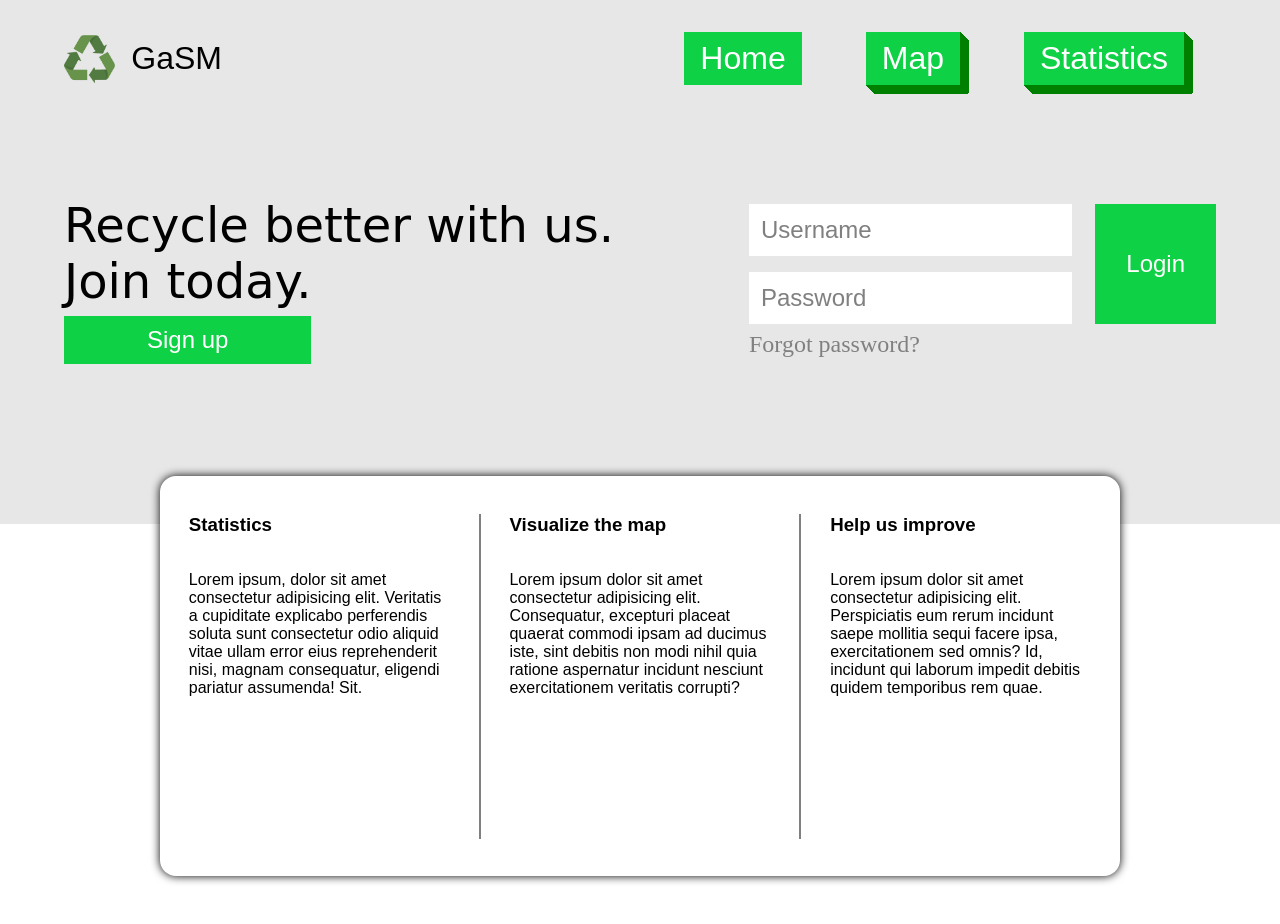
<file: index.html>
<!DOCTYPE html>
<html lang="en">

<head>
    <meta charset="UTF-8">
    <meta name="viewport" content="width=device-width, initial-scale=1.0">
    <title>GaSM</title>
    <link rel="stylesheet" href="upperPage.css">
    <link rel="stylesheet" type="text/css" href="midPart.css">
    <link rel="stylesheet" type="text/css" href="bottomStyle.css">
    <link rel="stylesheet" href="inputButtons.css">
</head>

<body>
    <div class="top">
        <!--top part-->
        <div>
            <img src="logo.jpg" alt="Logo">
            <p>
                GaSM
            </p>
        </div>

        <div>
            <button>
                Home
            </button>

            <button onclick= "location.href = './map.html'" class="D3Button">
                Map
            </button>

            <button onclick= "location.href = './statistics.html'" class="D3Button">
                Statistics
            </button>
        </div>
    </div>


    <div class="parentDiv">
        <!--mid part-->
        <div class="leftDiv">
            <h2 class="textH">Recycle better with us.</h2>
            <div>
                <h2 class="textH">Join today.</h2>
                <button onclick= "location.href = './signup.html'" type="button" name="Signup" id="signup" class="signupButton">Sign
                        up</button>
            </div>
        </div>

        <div class="rightDiv">
            <div class="inputButtonsContainer">
                <div class="divInput">
                    <input class="inputBox" type="text" id="username" name="Username" placeholder="Username">
                    <input class="inputBox" type="password" id="pw" name="Password" placeholder="Password">

                </div>

                <button onclick= "location.href = './indexLoggedIn.html'" type="button" name="Login" id="login" class="loginButton">Login</button>

            </div>
            <a class="forgotPW" href="resetpw.html">Forgot password?</a>
        </div>

    </div>

    <div class="bottom">
        <!--bottom part-->
        <div class="bottom-text">
            <h3>Statistics</h3>
            <p>Lorem ipsum, dolor sit amet consectetur adipisicing elit. Veritatis a cupiditate explicabo perferendis
                soluta sunt consectetur odio aliquid vitae ullam error eius reprehenderit nisi, magnam consequatur,
                eligendi pariatur assumenda! Sit.</p>
        </div>
        <div class="vl"></div>
        <div class="hl"></div>
        <div class="bottom-text">
            <h3>Visualize the map</h3>
            <p>
                Lorem ipsum dolor sit amet consectetur adipisicing elit. Consequatur, excepturi placeat quaerat commodi
                ipsam ad ducimus iste, sint debitis non modi nihil quia ratione aspernatur incidunt nesciunt
                exercitationem veritatis corrupti?
            </p>
        </div>
        <div class="vl"></div>
        <div class="hl"></div>
        <div class="bottom-text">
            <h3>
                Help us improve
            </h3>
            <p>
                Lorem ipsum dolor sit amet consectetur adipisicing elit. Perspiciatis eum rerum incidunt saepe mollitia
                sequi facere ipsa, exercitationem sed omnis? Id, incidunt qui laborum impedit debitis quidem temporibus
                rem quae.
            </p>
        </div>
    </div>

   </body>

   </html>
</file>
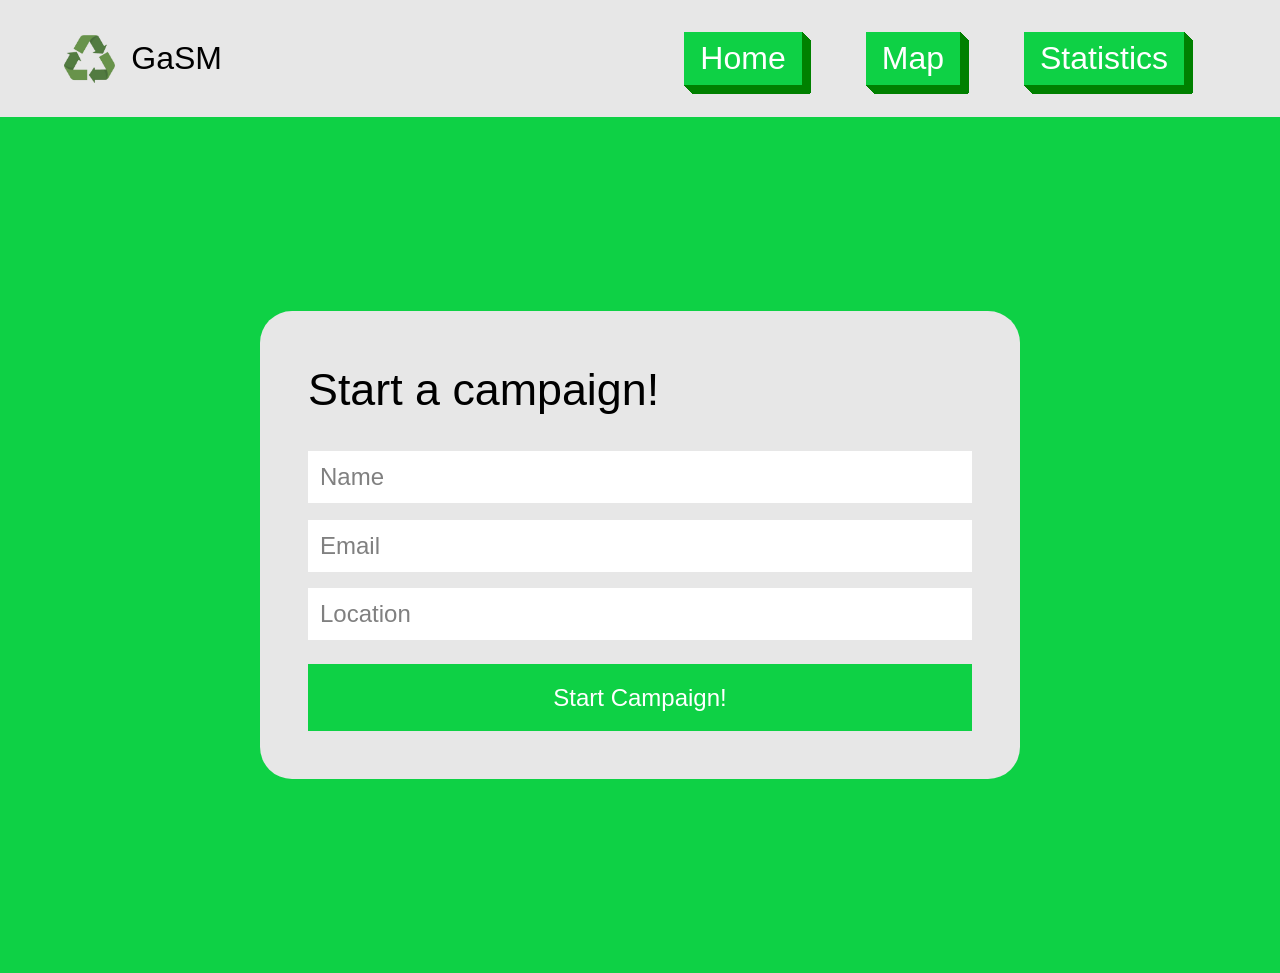
<file: campaign.html>
<!DOCTYPE html>
<html lang="en">
<head>
    <meta charset="UTF-8">
    <meta name="viewport" content="width=device-width, initial-scale=1.0">
    <title>Start a campaign!</title>
    <link rel="stylesheet" type = "text/css" href="upperPage.css">
    <link rel = "stylesheet" type = "text/css" href = "signup.css">
    <link rel="stylesheet" type = "text/css" href="inputButtons.css">
</head>
<body>
    <div class="top">      <!--top part-->
        <div>
            <img src="logo.jpg" alt="Logo">
            <p>
                GaSM
            </p>
        </div>

        <div>
            
                <button onclick= "location.href = './index.html'" class="D3Button" >
                    Home
                </button>
            
                
           
                <button onclick= "location.href = './map.html'" class="D3Button">
                    Map
                </button>
            

            
                <button onclick= "location.href = './statistics.html'" class="D3Button">
                    Statistics
                </button>
            
        </div>
    </div>

<div class="greenContainer"> <!--strart campaign part-->


  <form class="greyContainer">

    <h1 class="textHCampaign">Start a campaign!</h1>

    <input class="inputBox" type="text" id="name" name="Name" placeholder="Name">
    <input class="inputBox" type="email" id="email" name="Email" placeholder="Email">
    <input class="inputBox" type="text" id="location" name="Location" placeholder="Location">

    <script>   /* script JS pentru a redirecta pe pagina indexLoggedIn dupa apasarea butonului de Start Campaign ce are ca tip submit */
    function foo() {
        window.location = "./indexLoggedIn.html";
        return false;
     }
    </script>
    <button onclick= "return foo();" class="submitButton" type="submit" id="startCampaignB" name="StartCampaign">Start Campaign!</button>

  </form>


</div>


</body>
</html>
</file>
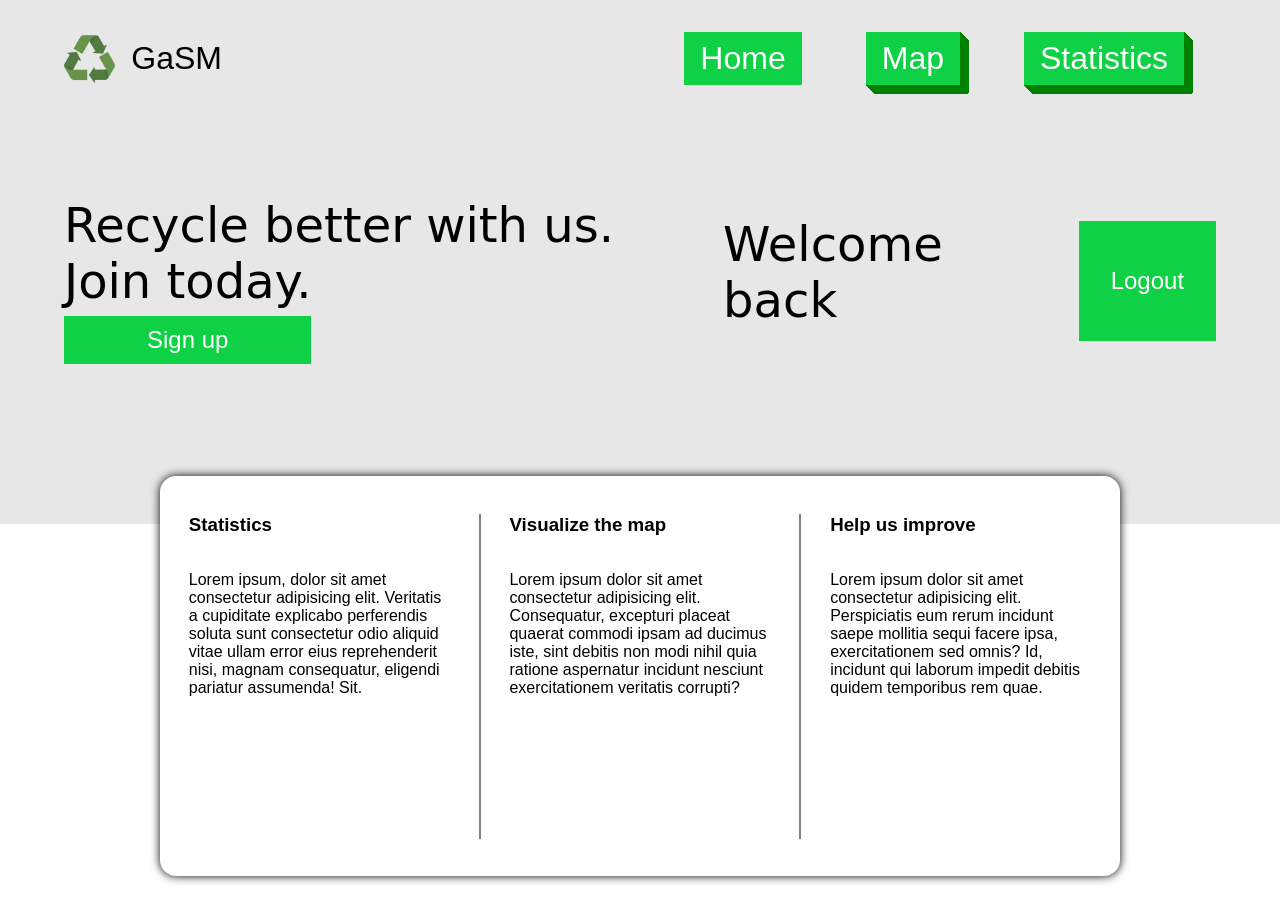
<file: indexLoggedIn.html>
<!DOCTYPE html>
<html lang="en">

<head>
    <meta charset="UTF-8">
    <meta name="viewport" content="width=device-width, initial-scale=1.0">
    <title>GaSM</title>
    <link rel="stylesheet" href="upperPage.css">
    <link rel="stylesheet" type="text/css" href="midPartLoggedIn.css">
    <link rel="stylesheet" type="text/css" href="bottomStyle.css">
    <link rel="stylesheet" href="inputButtons.css">
</head>

<body>
    <div class="top">
        <!--top part-->
        <div>
            <img src="logo.jpg" alt="Logo">
            <p>
                GaSM
            </p>
        </div>

        <div>
            <button>
                Home
            </button>

            <button onclick= "location.href = './map.html'" class="D3Button">
                Map
            </button>

            <button onclick= "location.href = './statistics.html'" class="D3Button">
                Statistics
            </button>
        </div>
    </div>


    <div class="parentDiv">
        <!--mid part-->
        <div class="leftDiv">
            <h2 class="textH">Recycle better with us.</h2>
            <div>
                <h2 class="textH">Join today.</h2>
                <button onclick= "location.href = './signup.html'" type="button" name="Signup" id="signup" class="signupButton">Sign
                        up</button>
            </div>
        </div>

        <div class="rightDiv">
            <div class="inputButtonsContainer">
                <div class="divInput">
                    <h2 class="textH">Welcome back</h2>

                </div>

                <button onclick= "location.href = './index.html'" type="button" name="Login" id="login" class="loginButton">Logout</button>

            </div>
           
        </div>

    </div>

    <div class="bottom">
        <!--bottom part-->
        <div class="bottom-text">
            <h3>Statistics</h3>
            <p>Lorem ipsum, dolor sit amet consectetur adipisicing elit. Veritatis a cupiditate explicabo perferendis
                soluta sunt consectetur odio aliquid vitae ullam error eius reprehenderit nisi, magnam consequatur,
                eligendi pariatur assumenda! Sit.</p>
        </div>
        <div class="vl"></div>
        <div class="hl"></div>
        <div class="bottom-text">
            <h3>Visualize the map</h3>
            <p>
                Lorem ipsum dolor sit amet consectetur adipisicing elit. Consequatur, excepturi placeat quaerat commodi
                ipsam ad ducimus iste, sint debitis non modi nihil quia ratione aspernatur incidunt nesciunt
                exercitationem veritatis corrupti?
            </p>
        </div>
        <div class="vl"></div>
        <div class="hl"></div>
        <div class="bottom-text">
            <h3>
                Help us improve
            </h3>
            <p>
                Lorem ipsum dolor sit amet consectetur adipisicing elit. Perspiciatis eum rerum incidunt saepe mollitia
                sequi facere ipsa, exercitationem sed omnis? Id, incidunt qui laborum impedit debitis quidem temporibus
                rem quae.
            </p>
        </div>
    </div>

   </body>

   </html>
</file>
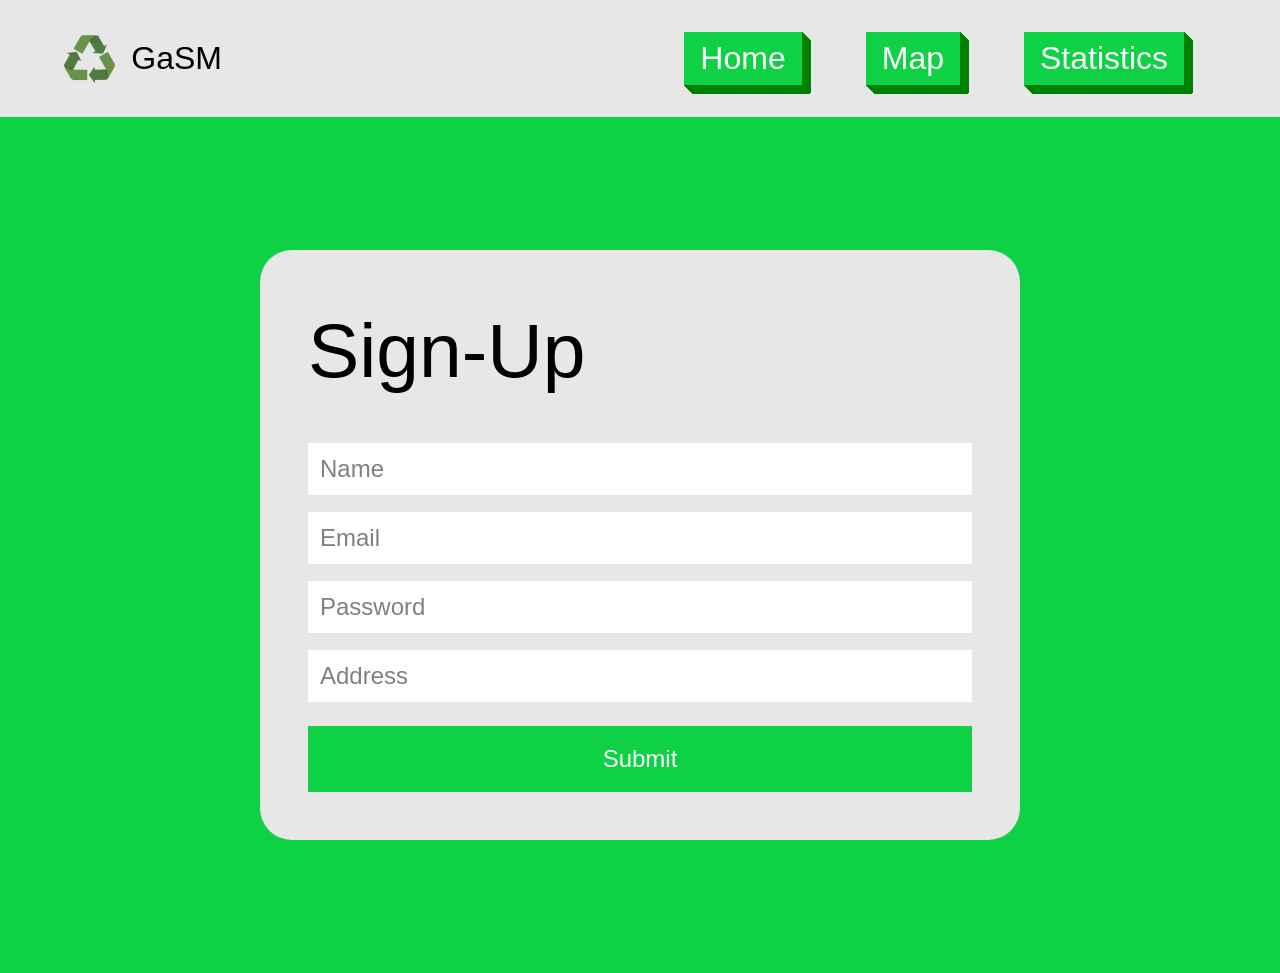
<file: signup.html>
<!DOCTYPE html>
<html lang="en">
<head>
    <meta charset="UTF-8">
    <meta name="viewport" content="width=device-width, initial-scale=1.0">
    <title>Sign-Up Page</title>
    <link rel="stylesheet" type = "text/css" href="upperPage.css">
    <link rel = "stylesheet" type = "text/css" href = "signup.css">
    <link rel="stylesheet" type = "text/css" href="inputButtons.css">
</head>
<body>
    <div class="top">      <!--top part-->
        <div>
            <img src="logo.jpg" alt="Logo">
            <p>
                GaSM
            </p>
        </div>

        <div>
            
                <button onclick= "location.href = './index.html'" class="D3Button" >
                    Home
                </button>
            
                
           
                <button onclick= "location.href = './map.html'" class="D3Button">
                    Map
                </button>
            

            
                <button onclick= "location.href = './statistics.html'" class="D3Button">
                    Statistics
                </button>
            
        </div>
    </div>

<div class="greenContainer"> <!--signupPart-->


  <form class="greyContainer">

    <h1 class="textH">Sign-Up</h1>

    <input class="inputBox" type="text" id="name" name="Name" placeholder="Name">
    <input class="inputBox" type="email" id="email" name="Email" placeholder="Email">
    <input class="inputBox" type="password" id="pw" name="Password" placeholder="Password">
    <input class="inputBox" type="text" id="address" name="Address" placeholder="Address">

    <script>   /* script JS pentru a redirecta pe pagina indexLoggedIn dupa apasarea butonului de Submit ce are ca tip submit */
    function foo() {
        window.location = "./indexLoggedIn.html";
        return false;
     }
    </script>
    <button onclick= "return foo();" class="submitButton" type="submit" id="submitB" name="SubmitButton">Submit</button>

  </form>


</div>


</body>
</html>
</file>
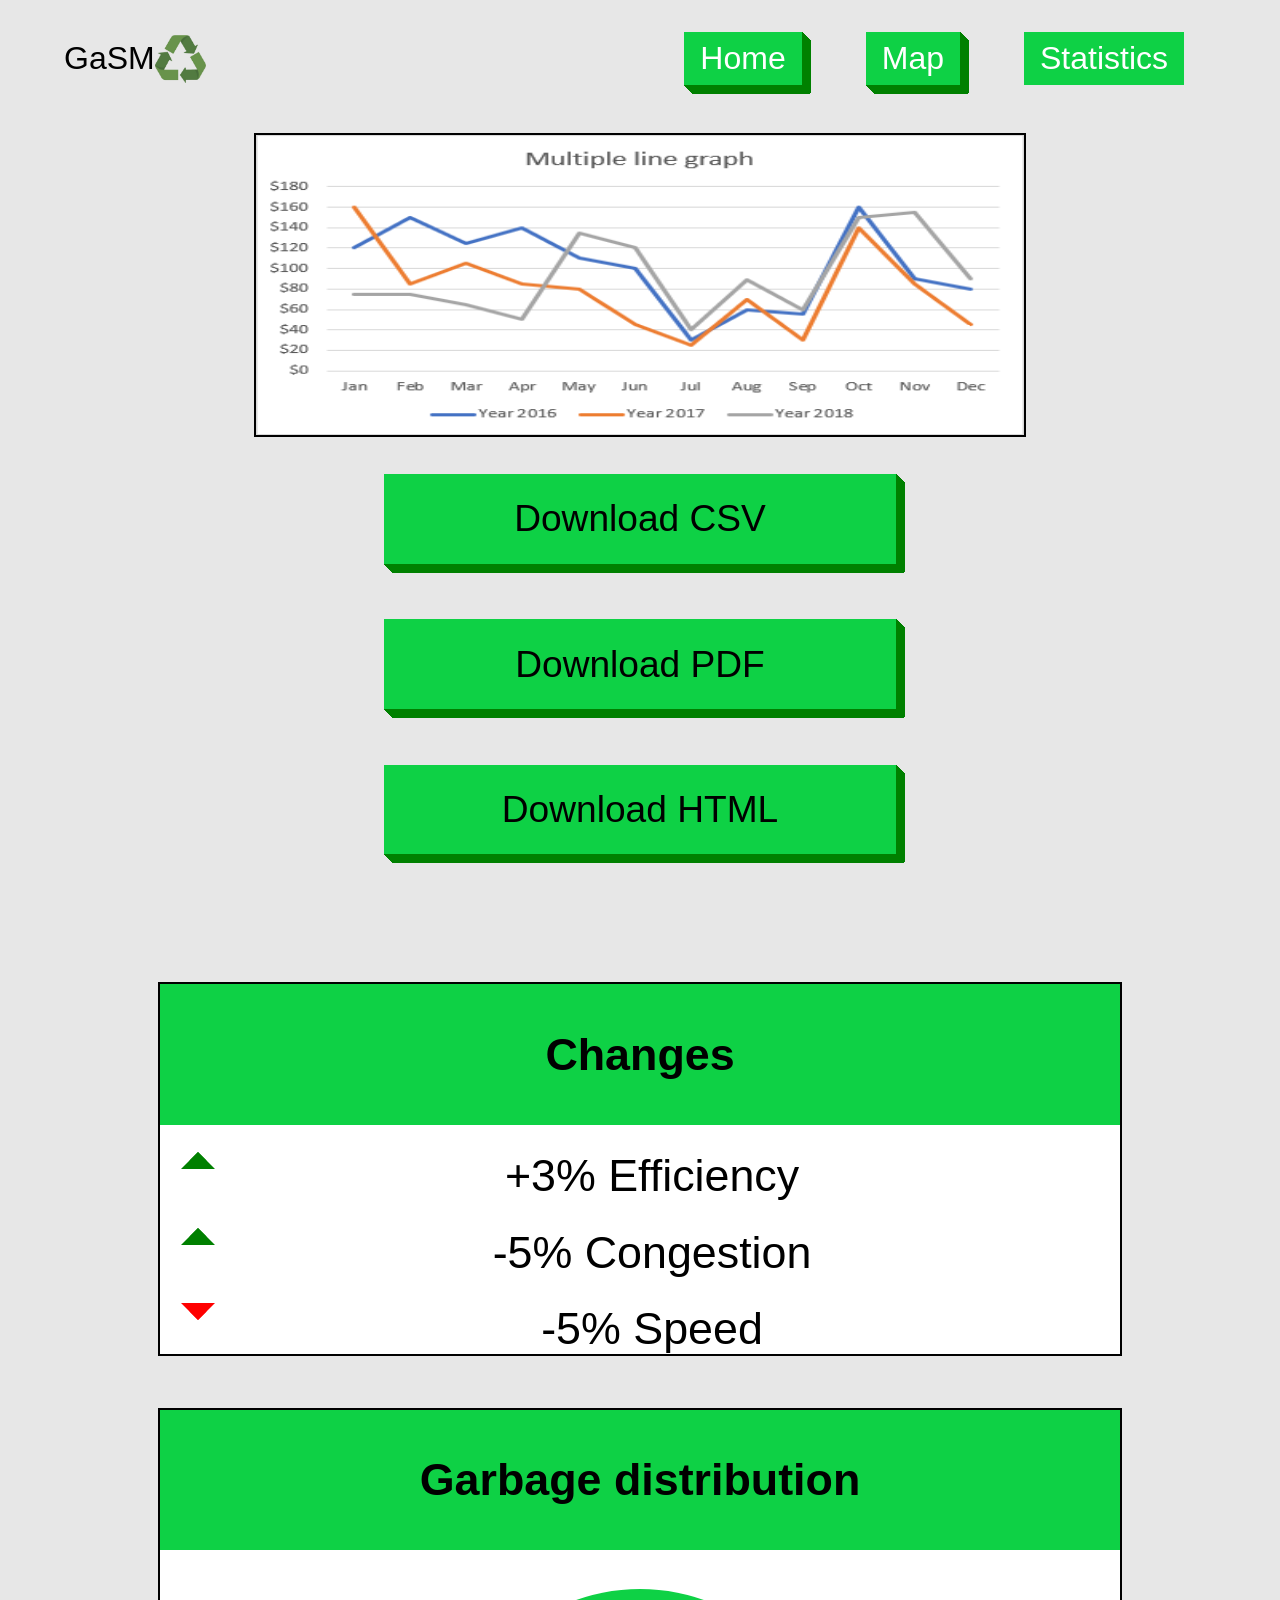
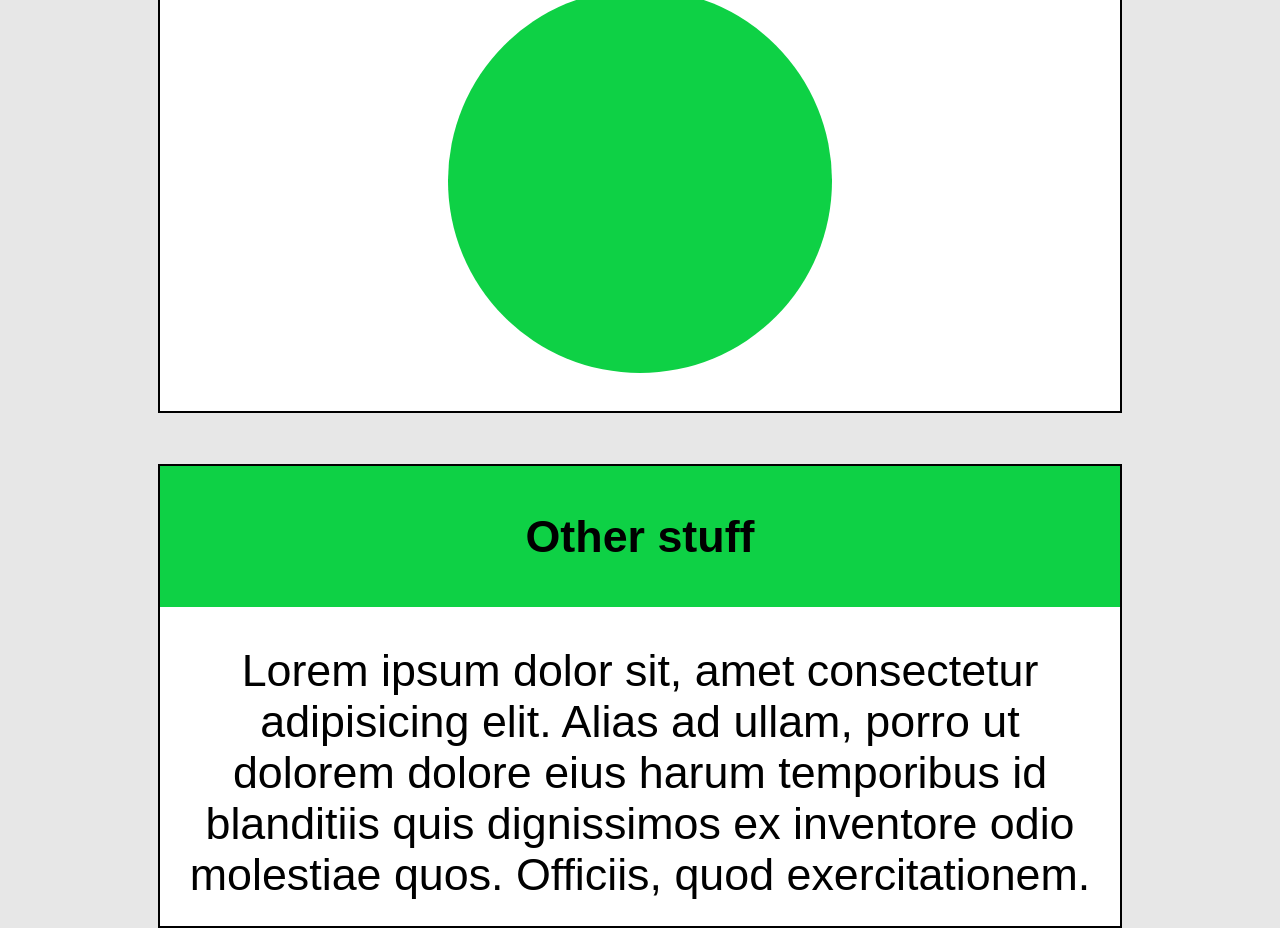
<file: statistics.html>
<!DOCTYPE html>
<html lang="en">

<head>
    <meta charset="UTF-8">
    <meta name="viewport" content="width=device-width, initial-scale=1.0">
    <link rel="stylesheet" href="upperPage.css">
    <link rel="stylesheet" href="inputButtons.css">
    <link rel="stylesheet" href="statisticsStyle.css">
    <title>Statistics</title>
</head>

<body>
    <div class="top">
        <!--top part-->
        <div>
            <img src="logo.jpg" alt="Logo">
            <p>
                GaSM
            </p>
        </div>

        <div>
            <button onclick="location.href = './index.html'" class="D3Button">
                Home
            </button>

            <button onclick="location.href = './map.html'" class="D3Button" class="D3Button">
                Map
            </button>

            <button>
                Statistics
            </button>
        </div>
    </div>
    <div class="main1">
        <div class="buttons">
            <button class="D3Button button" id="firstButton">
                Download CSV
            </button>
            <button class="D3Button button" id="secondButton">
                Download PDF
            </button>
            <button class="D3Button button" id="thirdButton">
                Download HTML
            </button>
        </div>
        <img src="graph.png">
    </div>
    <div class="main2">
        <div class="box1">
            <h3 class="box-p">
                Changes
            </h3>
            <div class="changes">
                <div class="box-firstchange">
                    <div class="uparrow"> </div>
                    <span> +3% Efficiency</span>
                </div>
                <div class="box-secondchange">
                    <div class="uparrow"></div>
                    <span> -5% Congestion </span>
                </div>
                <div class="box-thirdchange">
                    <div class="downarrow"></div>
                    <span> -5% Speed </span>
                </div>
            </div>
        </div>
        <div class="box2">
            <h3 class="box-p">
                Garbage distribution
            </h3>
            <div class="circle-container">
                <div class="circle"></div>
            </div>
        </div>
        <div class="box3">
            <h3 class="box-p">
                Other stuff
            </h3>
            <div class="box-text">
                Lorem ipsum dolor sit, amet consectetur adipisicing elit. Alias ad ullam, porro ut dolorem dolore eius
                harum temporibus id blanditiis quis dignissimos ex inventore odio molestiae quos. Officiis, quod
                exercitationem.
            </div>
        </div>
    </div>
</body>

</html>
</file>
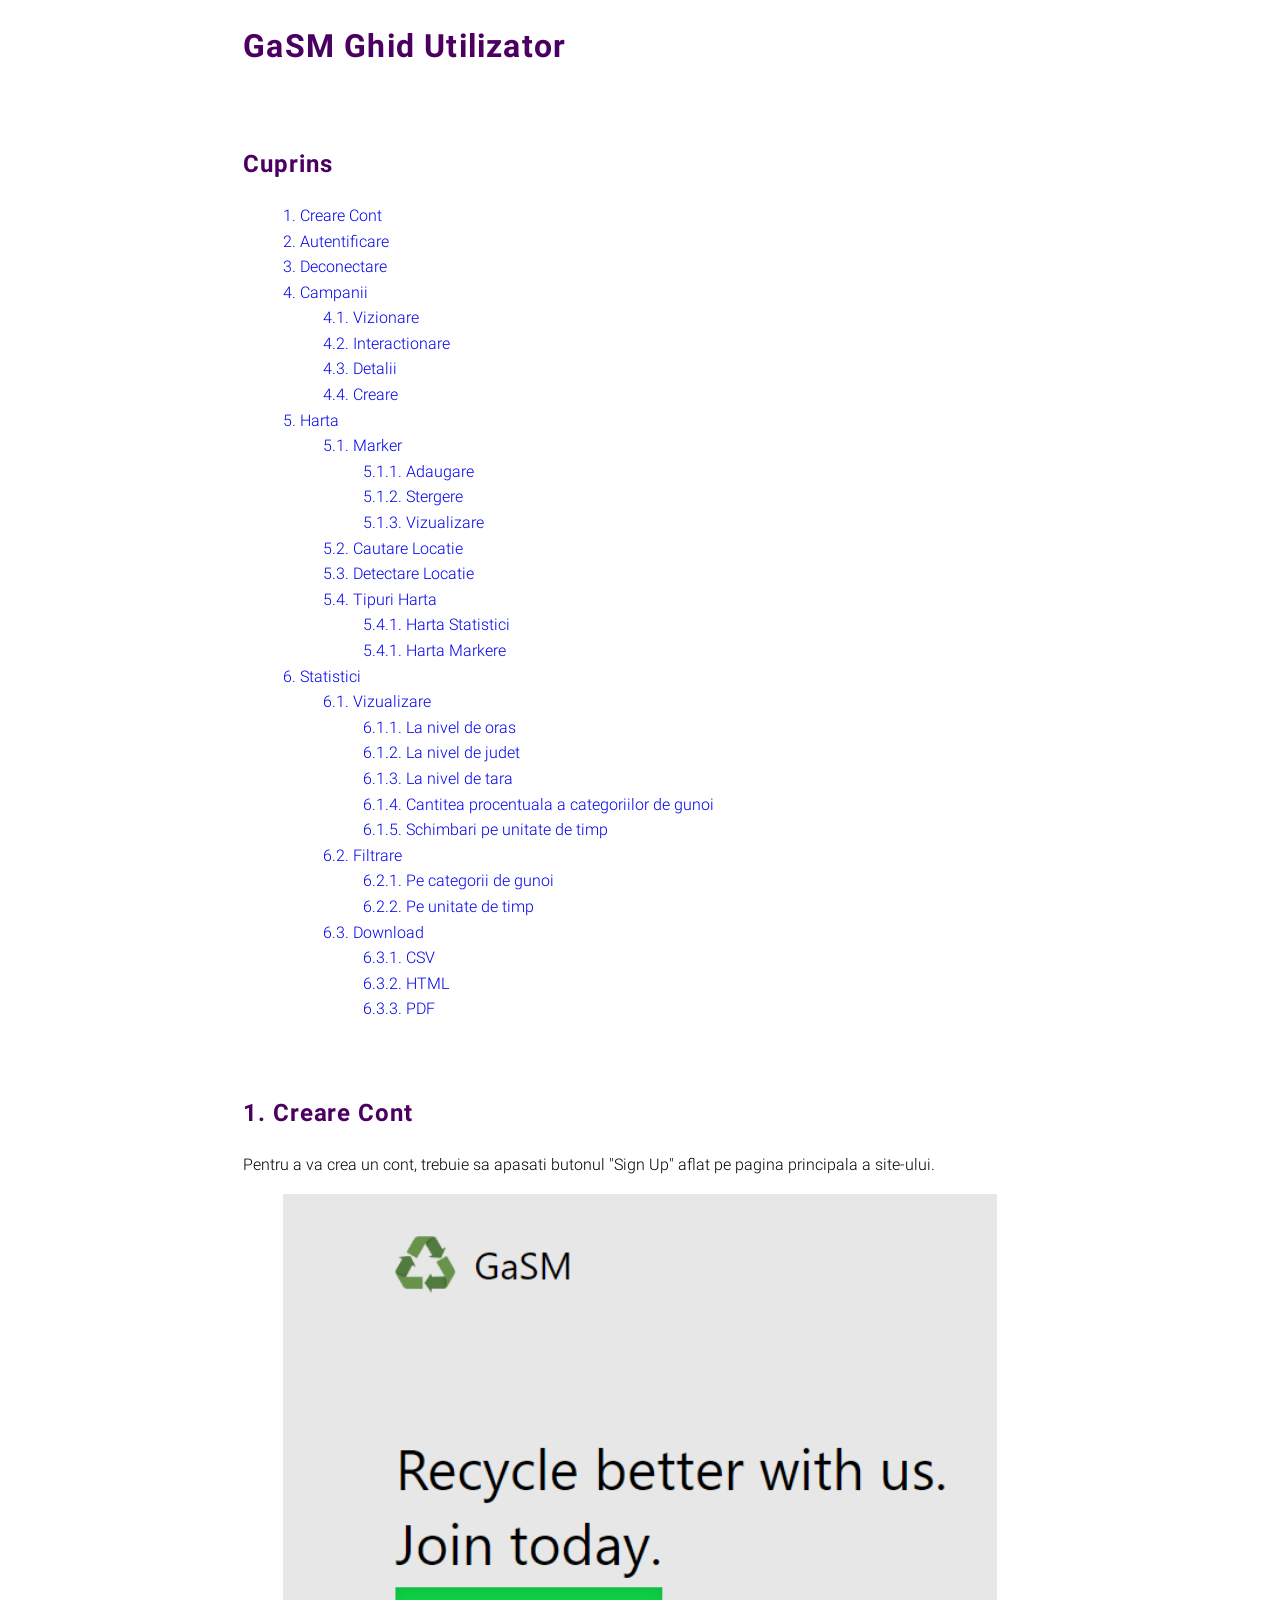
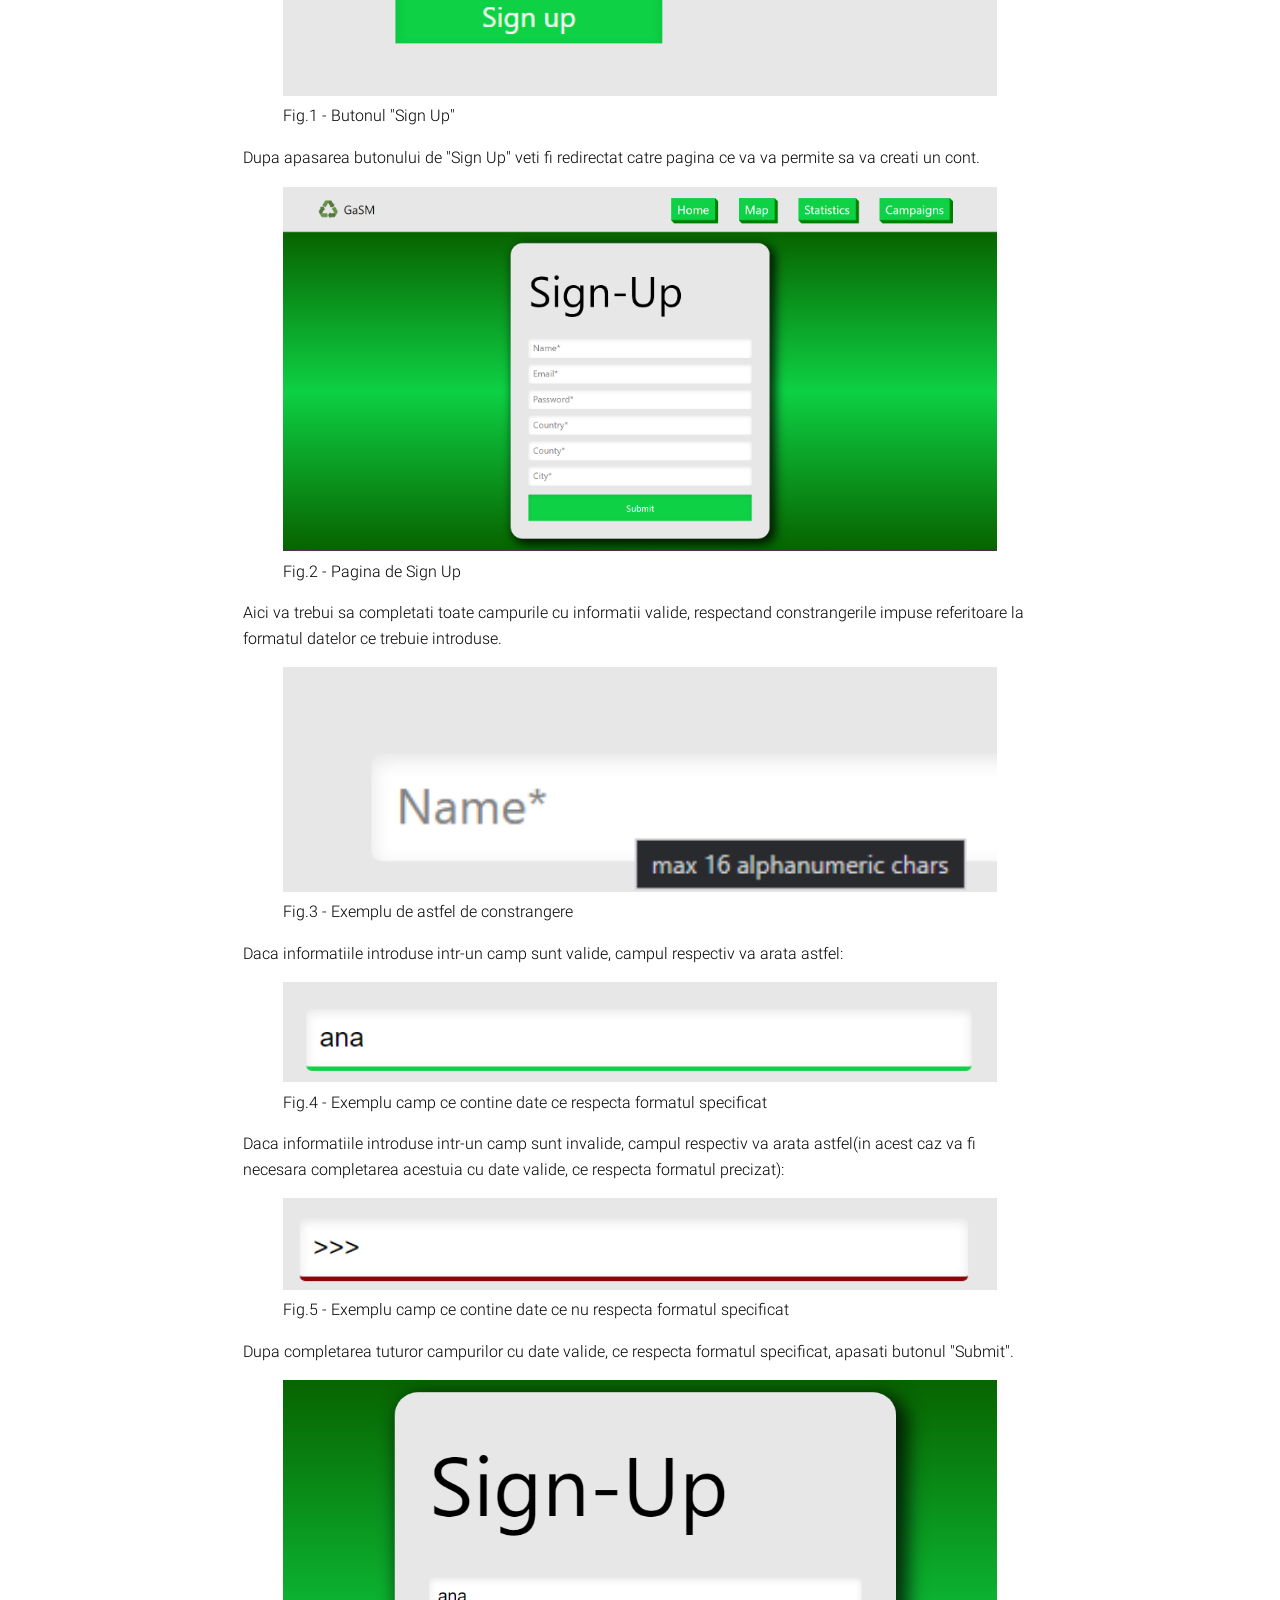
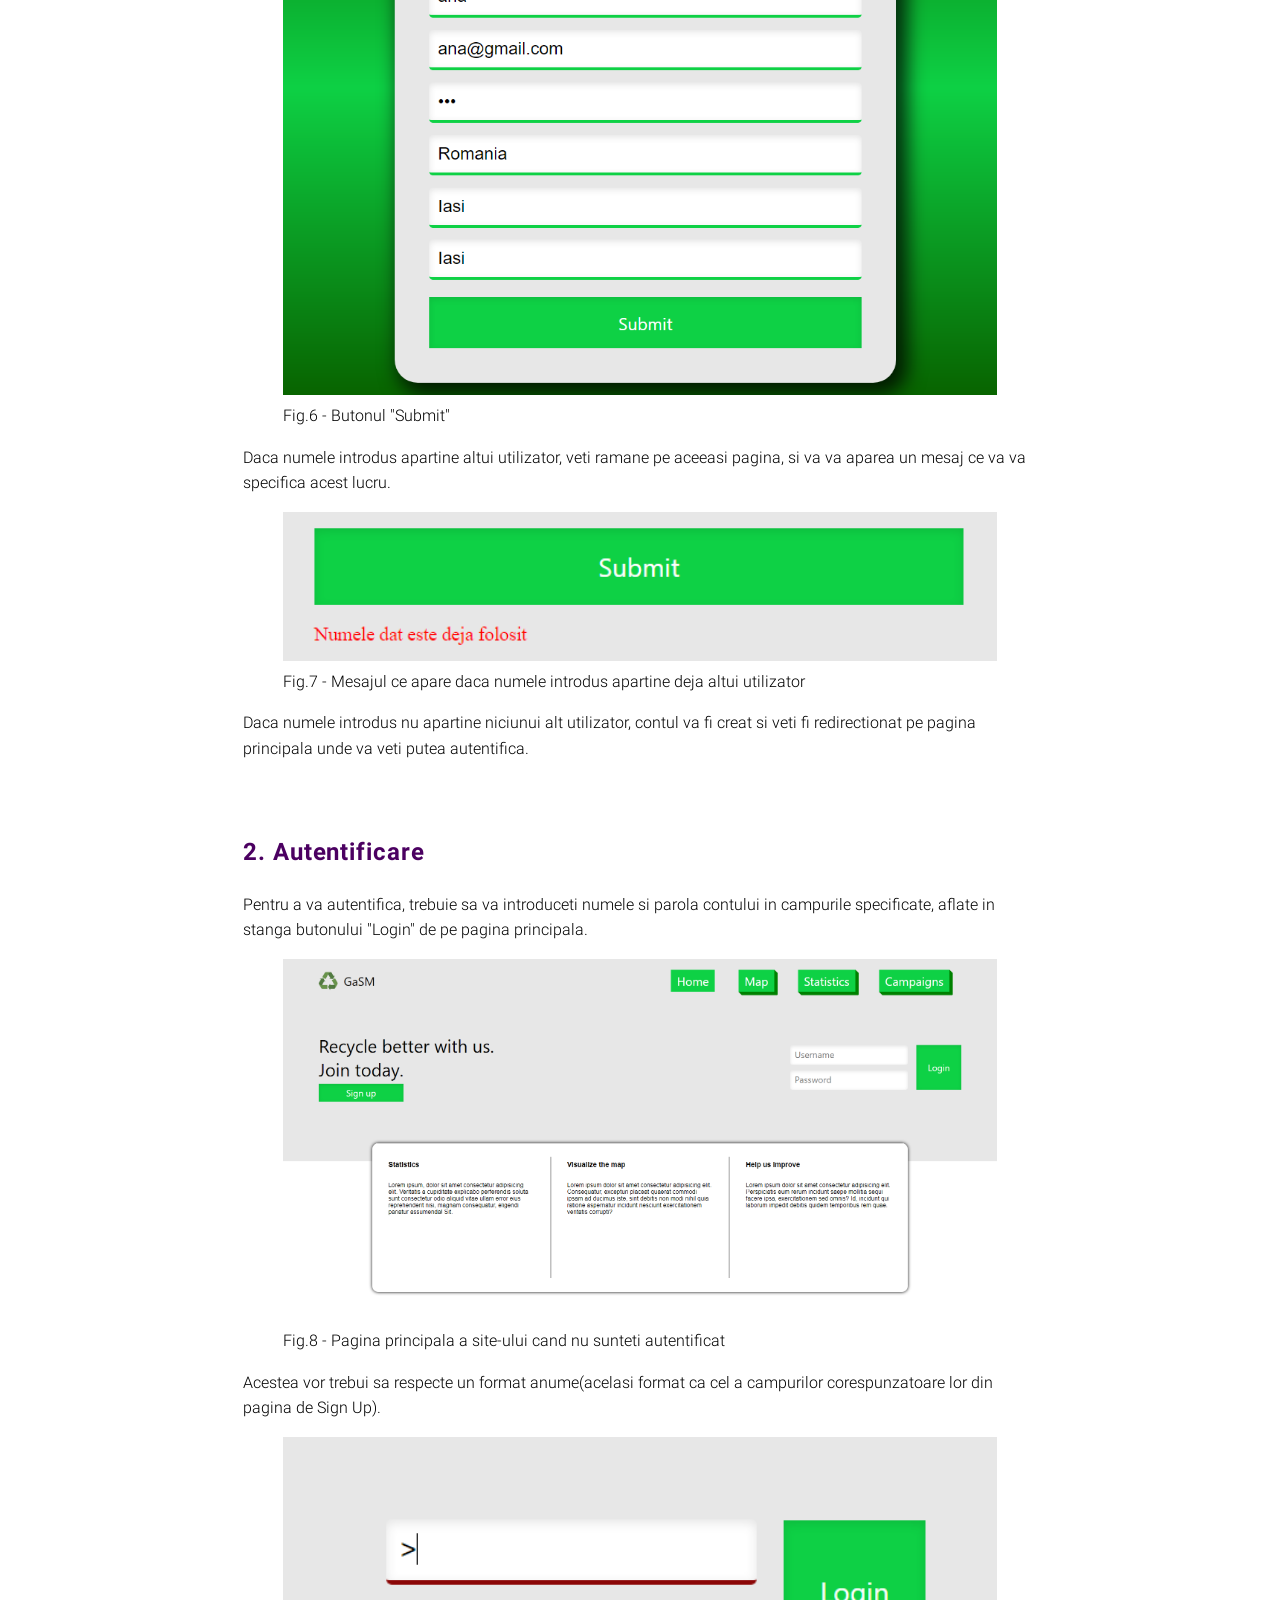
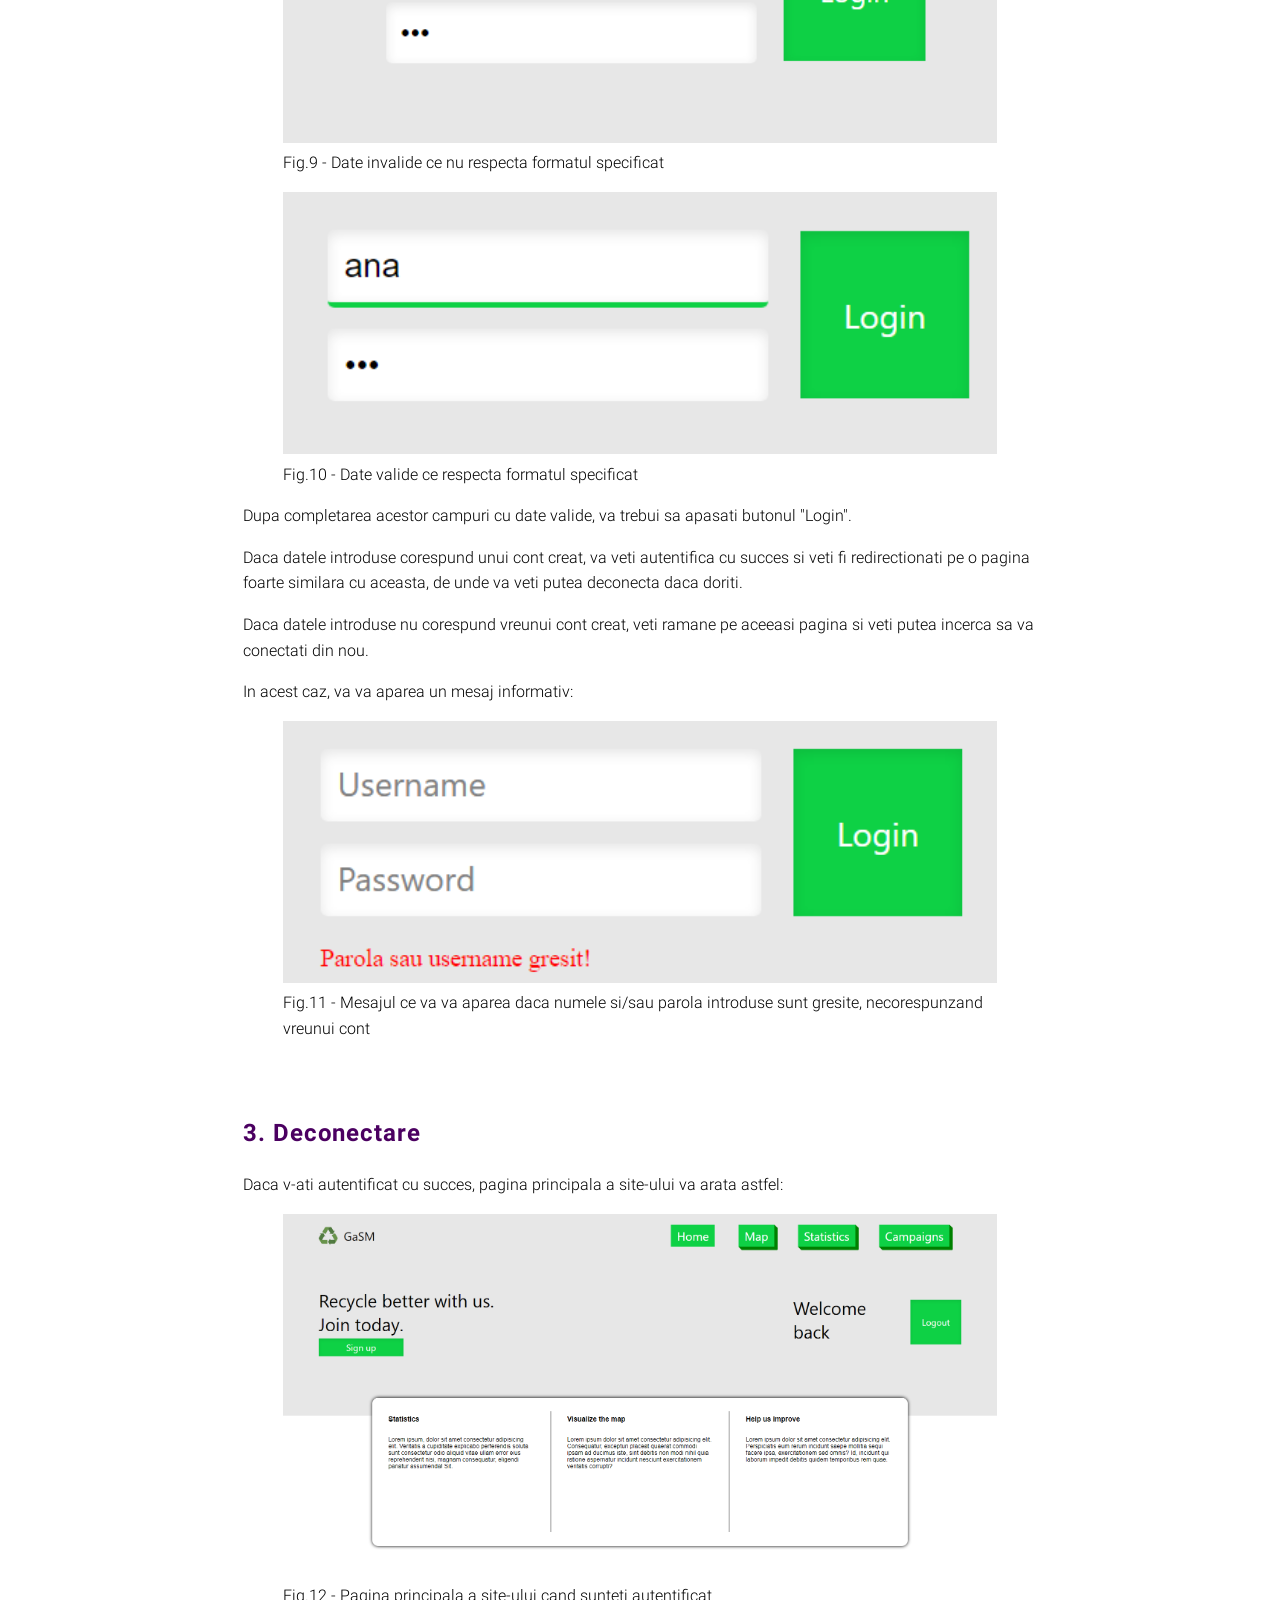
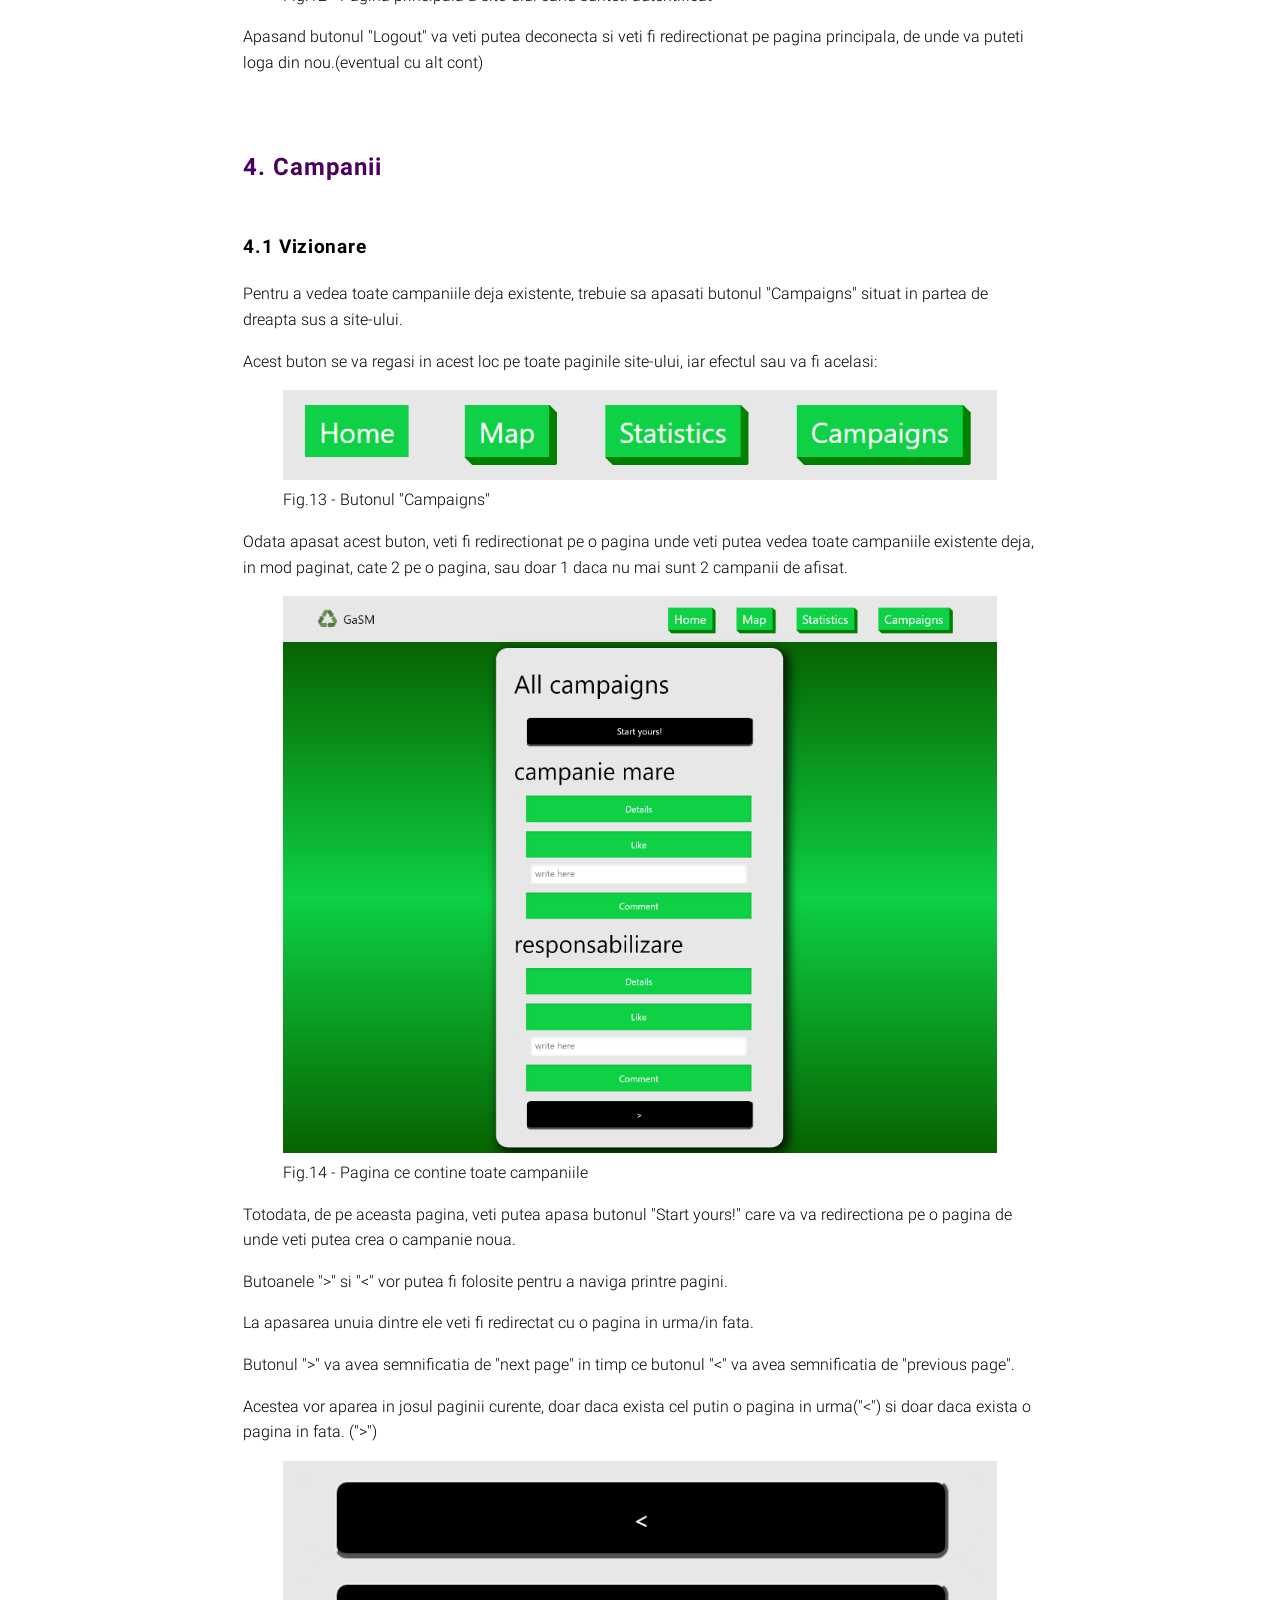
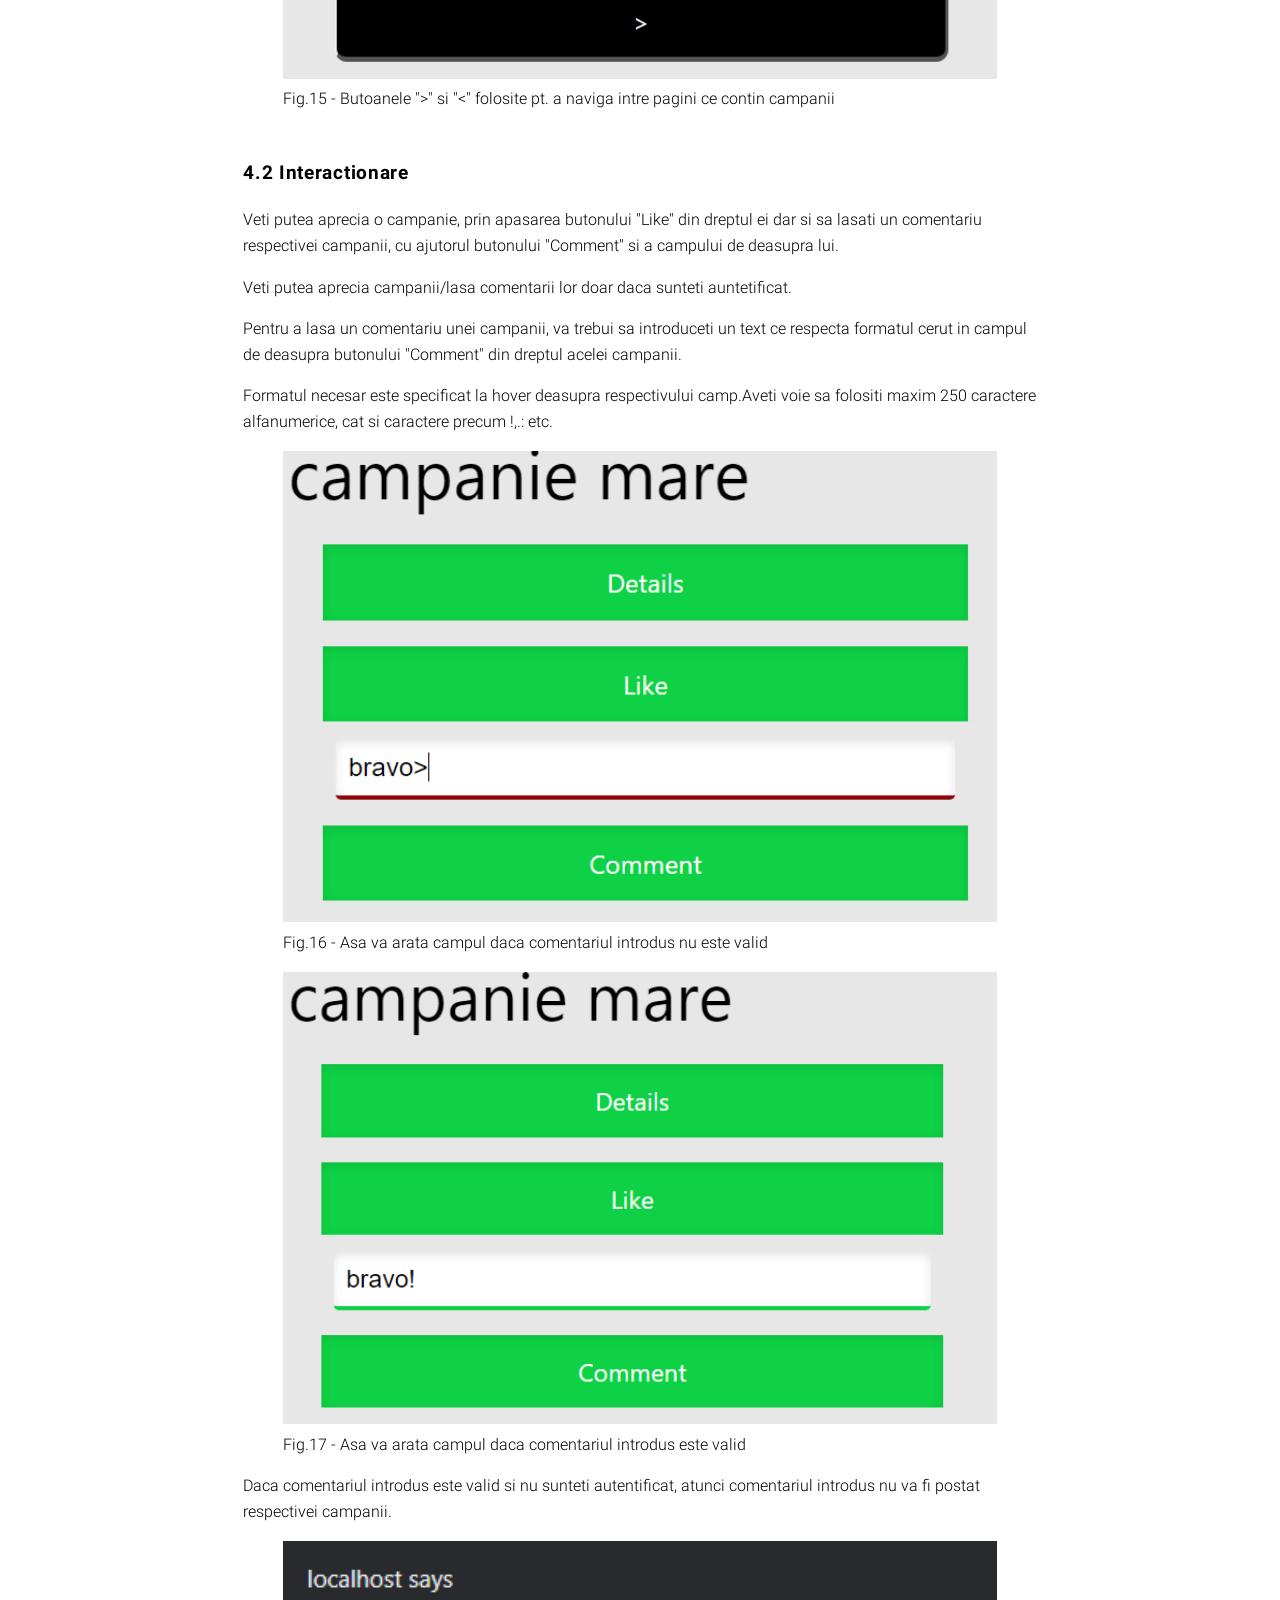
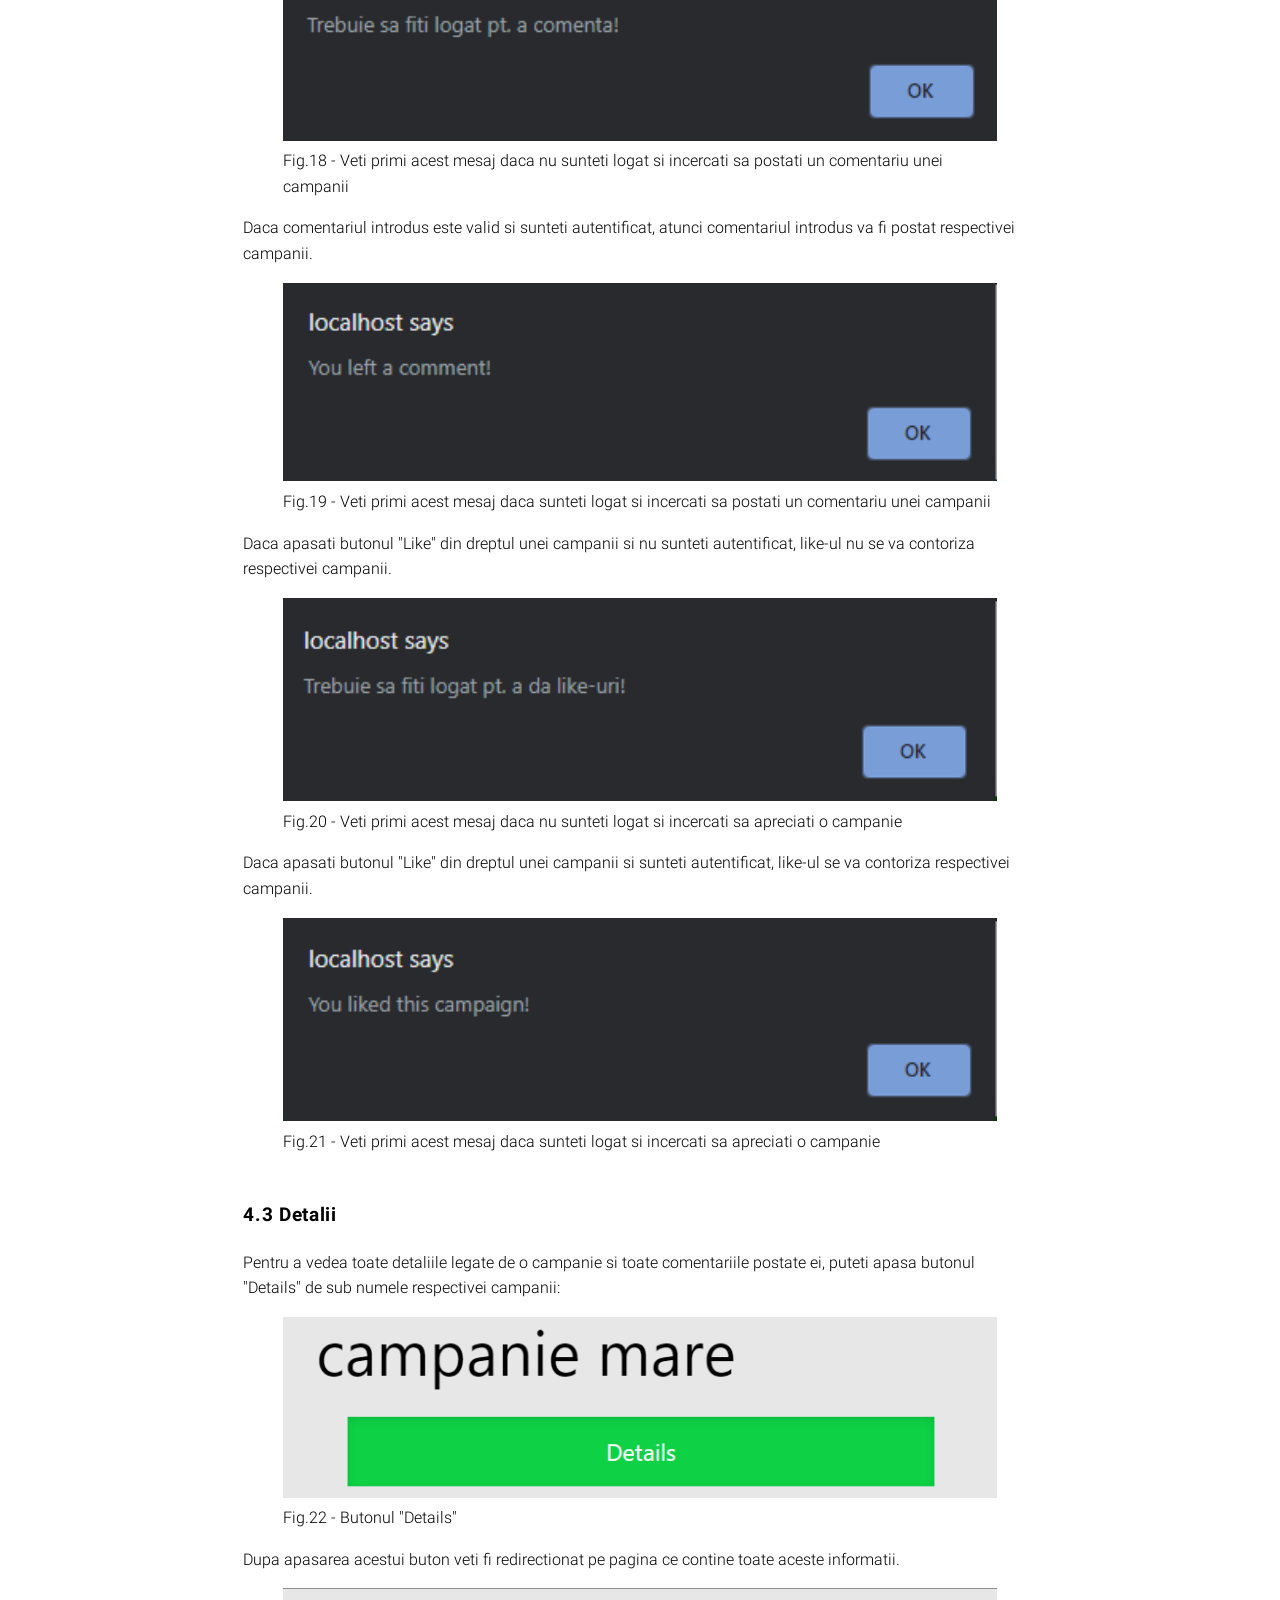
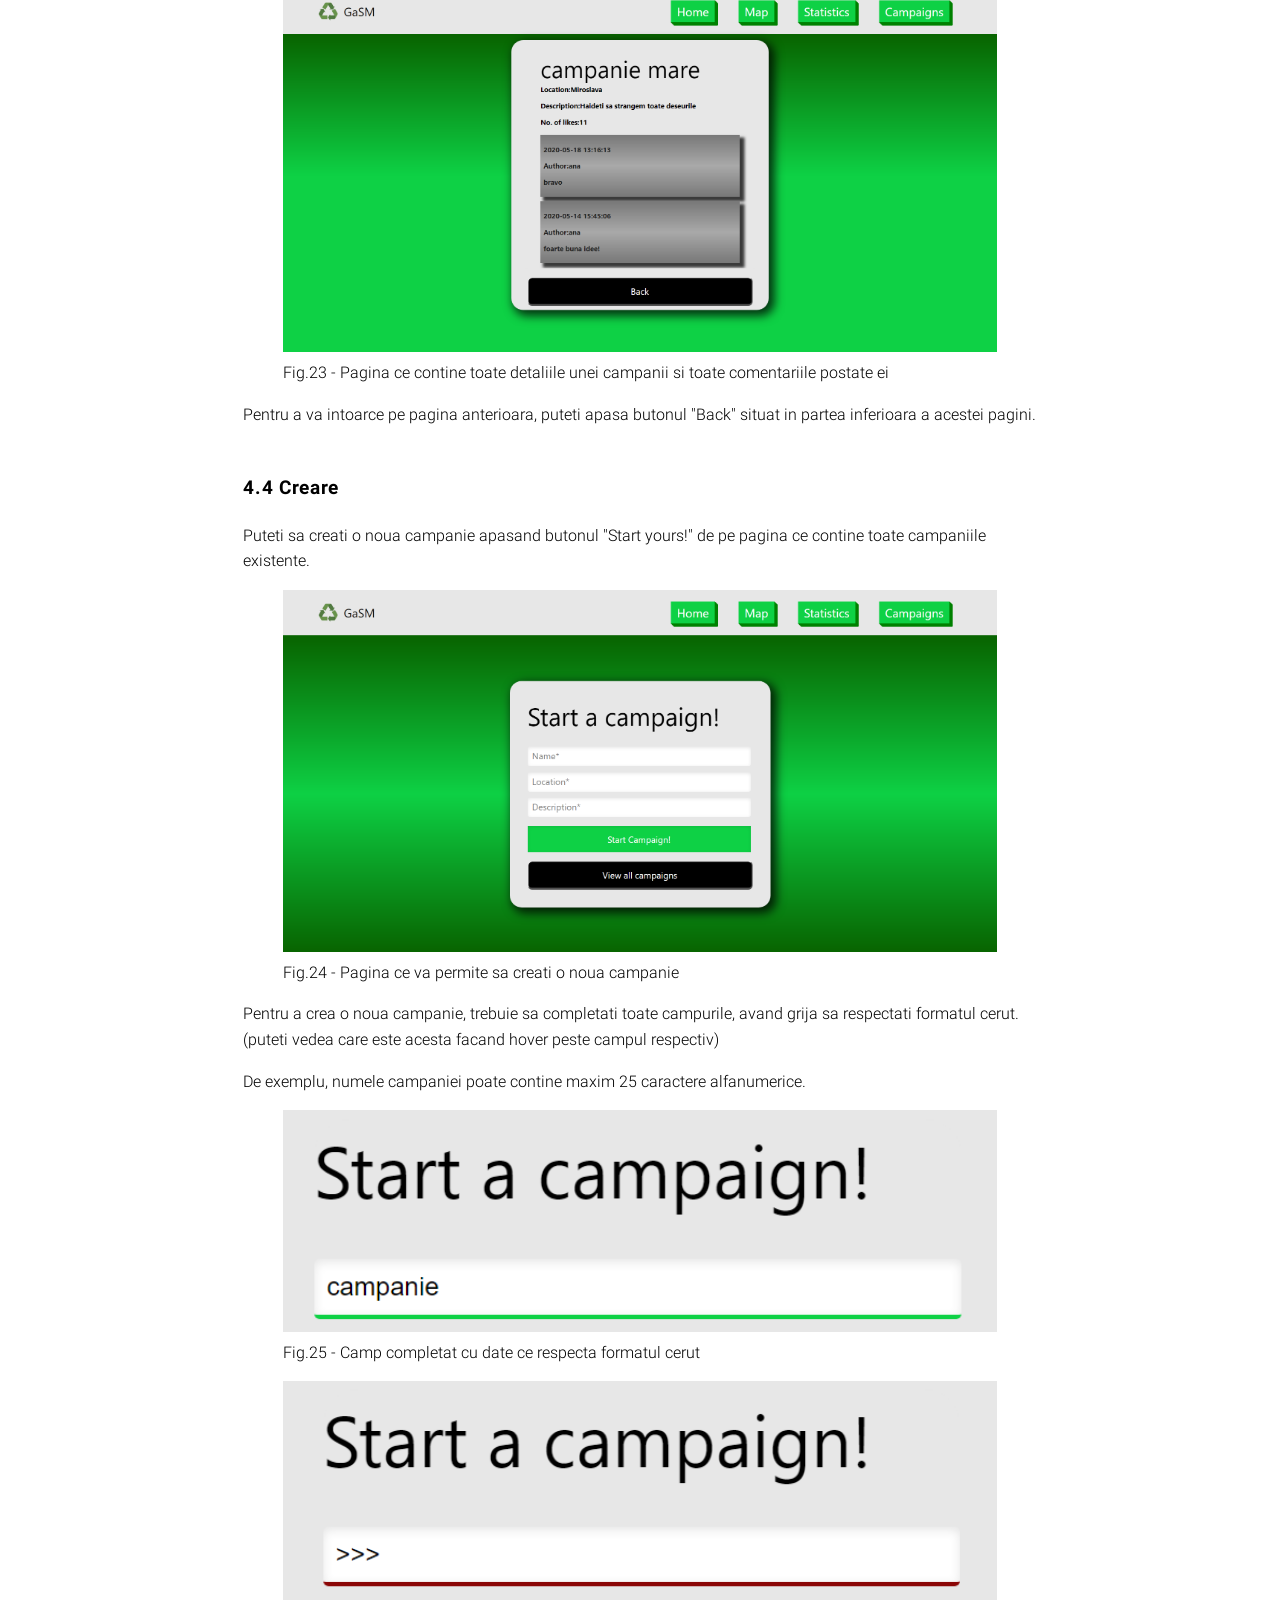
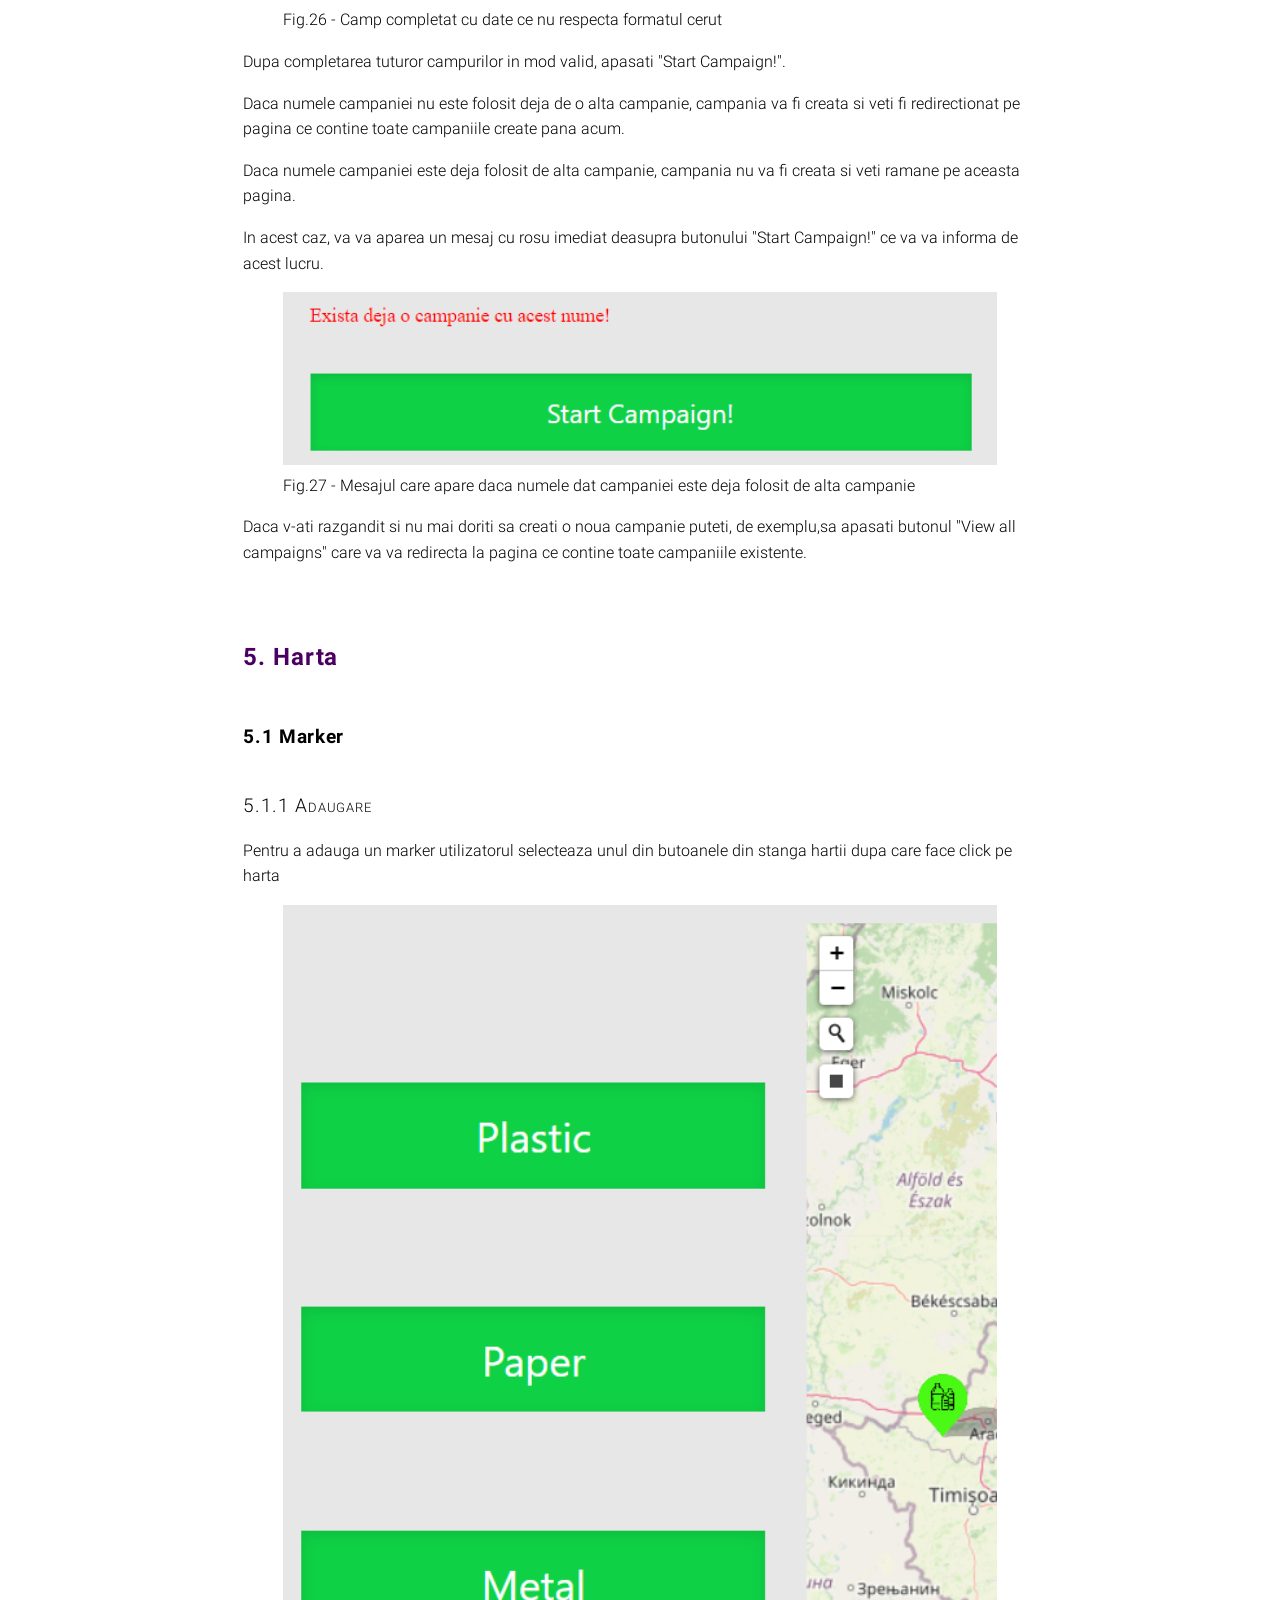
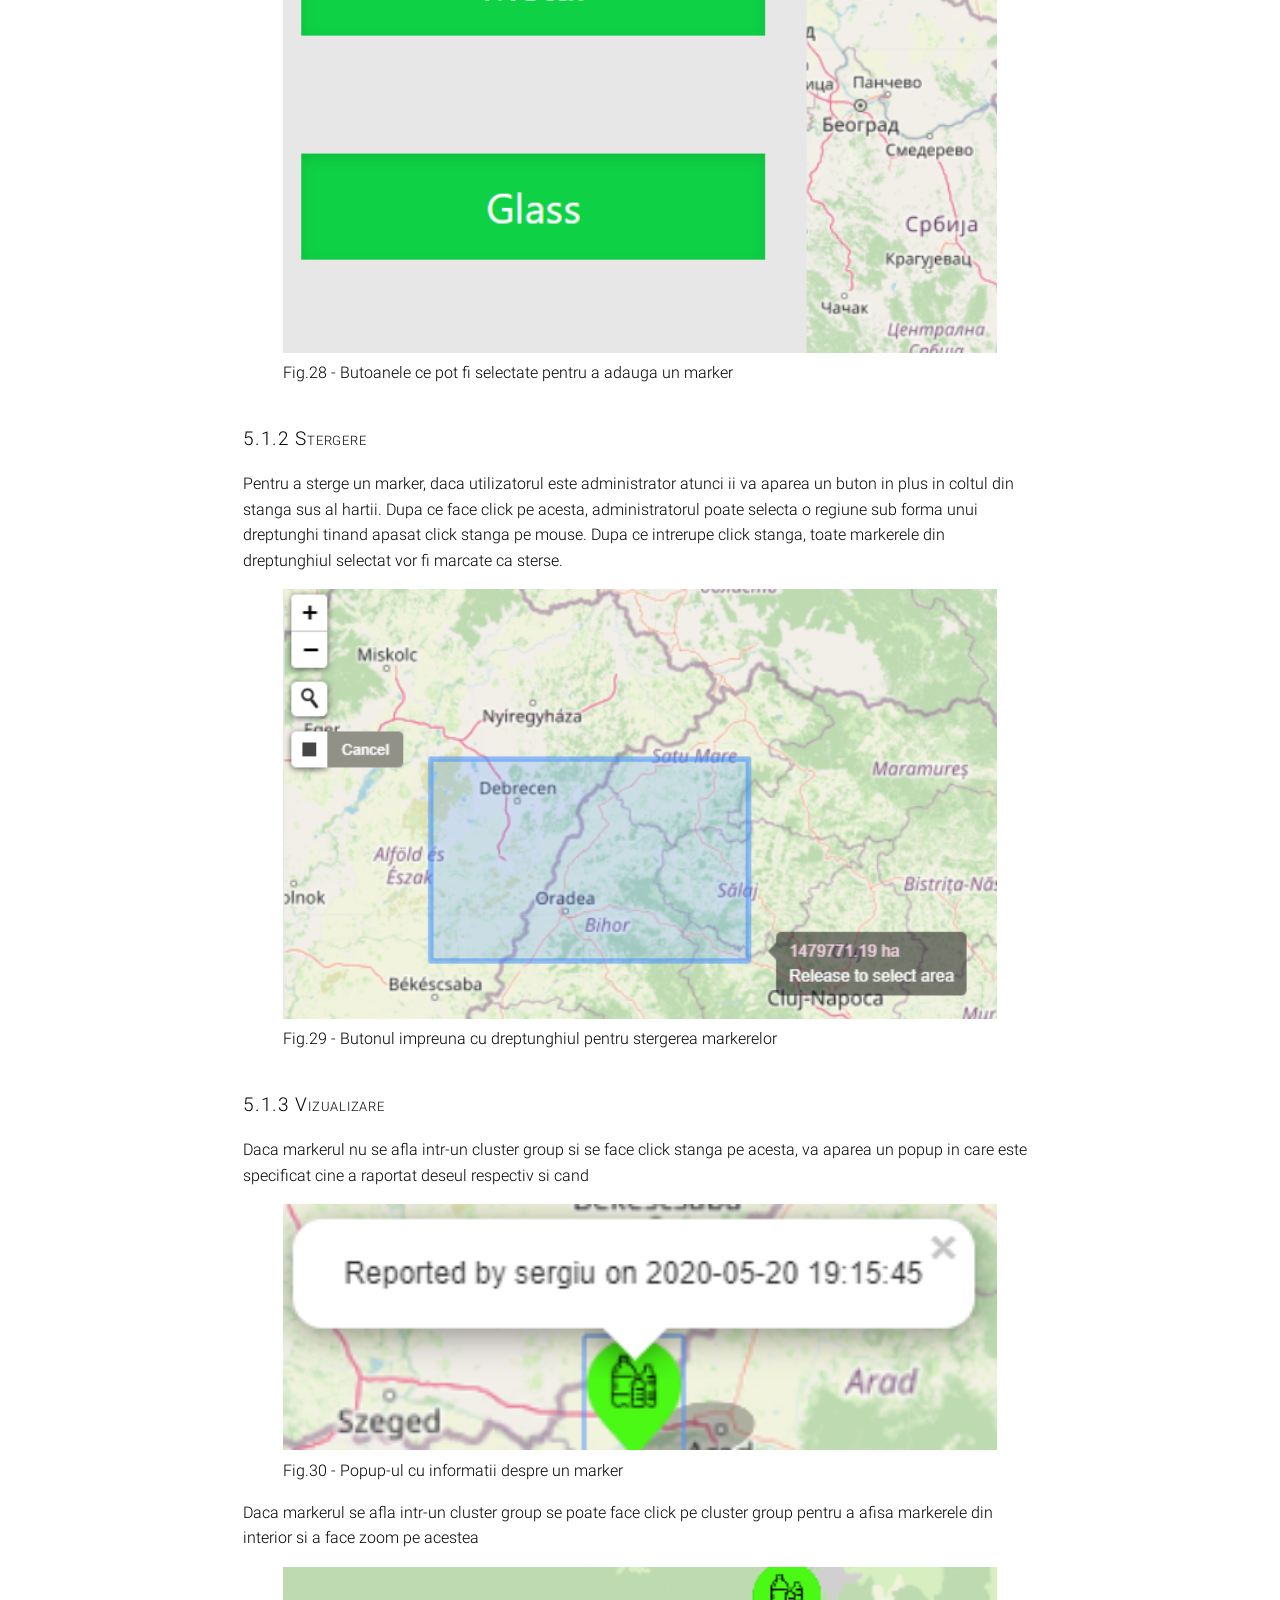
<file: Documentatie/Ghid Utilizator.html>
<!DOCTYPE html>
<html lang="ro">
<head>
    <meta charset="UTF-8">
    <meta name="viewport" content="width=device-width, initial-scale=1.0">
    <title>GaSM Ghid Utilizator</title>
	
	<link rel="stylesheet" href="css/scholarly.min.css">
	<script src="js/scholarly.min.js"></script>
</head>
<body>
	<div role="content-info">
		<h1>GaSM Ghid Utilizator</h1>
		
		<h2>Cuprins</h2>
		<ol role="directory">
			<li>
				<a href="#crearecont">
					<span> 1. </span>
					Creare Cont
				</a>
			</li>
			
			<li>
				<a href="#autentificare">
					<span> 2. </span>
					Autentificare
				</a>
			</li>
			
			<li>
				<a href="#deconectare">
					<span> 3. </span>
					Deconectare
				</a>
			</li>
			
			<li>
				<a href="#campanii">
					<span> 4. </span>
					Campanii
				</a>
				
				<ol role="directory">
						
					<li>
						<a href="#vizionarecampanii">
							<span> 4.1. </span>
							Vizionare
						</a>
					</li>
					
					<li>
						<a href="#interactionarecampanii">
							<span> 4.2. </span>
							Interactionare
						</a>
					</li>
					
					<li>
						<a href="#detaliicampanie">
							<span> 4.3. </span>
							Detalii
						</a>
					</li>
					
					<li>
						<a href="#crearecampanie">
							<span> 4.4. </span>
							Creare
						</a>
					</li>
				</ol>
			</li>
			
			<li>
				<a href="#harta">
					<span> 5. </span>
					Harta
				</a>
				
				<ol role="directory">
						
					<li>
						<a href="#marker">
							<span> 5.1. </span>
							Marker
						</a>
						
						<ol role="directory">
							<li>
								<a href="#adaugaremarker">
									<span> 5.1.1. </span>
									Adaugare
								</a>
							</li>
							
							<li>
								<a href="#stergeremarker">
									<span> 5.1.2. </span>
									Stergere
								</a>
							</li>
							
							<li>
								<a href="#vizualizaremarker">
									<span> 5.1.3. </span>
									Vizualizare
								</a>
							</li>
						</ol>
					</li>
					
					<li>
						<a href="#cautarelocatie">
							<span> 5.2. </span>
							Cautare Locatie
						</a>
					</li>
					
					<li>
						<a href="#detectarelocatie">
							<span> 5.3. </span>
							Detectare Locatie
						</a>
					</li>
					
					<li>
						<a href="#tipuriharta">
							<span> 5.4. </span>
							Tipuri Harta
						</a>
						
						<ol role="directory">
							<li>
								<a href="#hartastatistici">
									<span> 5.4.1. </span>
									Harta Statistici
								</a>
							</li>
							
							<li>
								<a href="#hartamarkere">
									<span> 5.4.1. </span>
									Harta Markere
								</a>
							</li>
						</ol>
					</li>
				</ol>
			</li>
			
			<li>
				<a href="#statistici">
					<span> 6. </span>
					Statistici
				</a>
				
				<ol role="directory">
					
					<li>
						<a href="#vizualizarestatistici">
							<span> 6.1. </span>
							Vizualizare
						</a>
						
						<ol role="directory">
							<li>
								<a href="#vizualizareoras">
									<span> 6.1.1. </span>
									La nivel de oras
								</a>
							</li>
							
							<li>
								<a href="#vizualizarejudet">
									<span> 6.1.2. </span>
									La nivel de judet
								</a>
							</li>
							
							<li>
								<a href="#vizualizaretara">
									<span> 6.1.3. </span>
									La nivel de tara
								</a>
							</li>
							
							<li>
								<a href="#vizualizareprocentuala">
									<span> 6.1.4. </span>
									Cantitea procentuala a categoriilor de gunoi
								</a>
							</li>
							
							<li>
								<a href="#vizualizareschimbari">
									<span> 6.1.5. </span>
									Schimbari pe unitate de timp
								</a>
							</li>
						</ol>
					</li>
					
					<li>
						<a href="#filtrare">
							<span> 6.2. </span>
							Filtrare
						</a>
						
						<ol role="directory">
							
							<li>
								<a href="#filtrarecategorii">
									<span> 6.2.1. </span>
									Pe categorii de gunoi
								</a>
							</li>
							
							<li>
								<a href="#filtraretimp">
									<span> 6.2.2. </span>
									Pe unitate de timp
								</a>
							</li>
						</ol>
					</li>
					
					<li>
						<a href="#download">
							<span> 6.3. </span>
							Download
						</a>
						
						<ol role="directory">
							
							<li>
								<a href="#downloadcsv">
									<span> 6.3.1. </span>
									CSV
								</a>
							</li>
							
							<li>
								<a href="#downloadhtml">
									<span> 6.3.2. </span>
									HTML
								</a>
							</li>
							
							<li>
								<a href="#downloadpdf">
									<span> 6.3.3. </span>
									PDF
								</a>
							</li>
						</ol>
					</li>
				</ol>
			</li>
		</ol>
	</div>
	
	<section id="crearecont">

		<h3>
			Creare Cont
		</h3>
		
        <p>Pentru a va crea un cont, trebuie sa apasati butonul "Sign Up" aflat pe pagina principala a site-ului.</p>
        <figure typeof="sa:image">
          <img src="images/signupbutton.png">
          <figcaption>Fig.1 - Butonul "Sign Up"</figcaption>
        </figure>
        <p>Dupa apasarea butonului de "Sign Up" veti fi redirectat catre pagina ce va va permite sa va creati un cont.</p>
        <figure typeof="sa:image">
          <img src="images/signuppage.png">
          <figcaption>Fig.2 - Pagina de Sign Up</figcaption>
        </figure>
        <p>Aici va trebui sa completati toate campurile cu informatii valide, respectand constrangerile impuse referitoare la formatul datelor ce trebuie introduse.</p>
        <figure typeof="sa:image">
          <img src="images/constrangere.png">
          <figcaption>Fig.3 - Exemplu de astfel de constrangere</figcaption>
        </figure>
        <p>Daca informatiile introduse intr-un camp sunt valide, campul respectiv va arata astfel:</p>
        <figure typeof="sa:image">
          <img src="images/datevalide.png">
          <figcaption>Fig.4 - Exemplu camp ce contine date ce respecta formatul specificat</figcaption>
        </figure>
        <p>Daca informatiile introduse intr-un camp sunt invalide, campul respectiv va arata astfel(in acest caz va fi necesara completarea acestuia cu date valide, ce respecta formatul precizat):</p>
        <figure typeof="sa:image">
          <img src="images/dateinvalide.png">
          <figcaption>Fig.5 - Exemplu camp ce contine date ce nu respecta formatul specificat</figcaption>
        </figure>
        <p>Dupa completarea tuturor campurilor cu date valide, ce respecta formatul specificat, apasati butonul "Submit".</p>
        <figure typeof="sa:image">
          <img src="images/submitbutton.png">
          <figcaption>Fig.6 - Butonul "Submit"</figcaption>
        </figure>
        <p>Daca numele introdus apartine altui utilizator, veti ramane pe aceeasi pagina, si va va aparea un mesaj ce va va specifica acest lucru.</p>
        <figure typeof="sa:image">
          <img src="images/numefolosit.png">
          <figcaption>Fig.7 - Mesajul ce apare daca numele introdus apartine deja altui utilizator</figcaption>
        </figure>
        <p>Daca numele introdus nu apartine niciunui alt utilizator, contul va fi creat si veti fi redirectionat pe pagina principala unde va veti putea autentifica.</p>
	</section>
	
	<section id="autentificare">

		<h3>
			Autentificare
		</h3>
		
		<p>Pentru a va autentifica, trebuie sa va introduceti numele si parola contului in campurile specificate, aflate in stanga butonului "Login" de pe pagina principala.</p>
        <figure typeof="sa:image">
          <img src="images/homenelogat.png">
          <figcaption>Fig.8 - Pagina principala a site-ului cand nu sunteti autentificat</figcaption>
        </figure >
        <p>Acestea vor trebui sa respecte un format anume(acelasi format ca cel a campurilor corespunzatoare lor din pagina de Sign Up).</p>
        <figure typeof="sa:image">
          <img src="images/dateinvalidelogare.png">
          <figcaption>Fig.9 - Date invalide ce nu respecta formatul specificat</figcaption>
        </figure>
        <figure typeof="sa:image">
          <img src="images/datevalidelogare.png">
          <figcaption>Fig.10 - Date valide ce respecta formatul specificat</figcaption>
        </figure>
        <p>Dupa completarea acestor campuri cu date valide, va trebui sa apasati butonul "Login".</p>
        <p>Daca datele introduse corespund unui cont creat, va veti autentifica cu succes si veti fi redirectionati pe o pagina foarte similara cu aceasta, de unde va veti putea deconecta daca doriti.</p>
        <p>Daca datele introduse nu corespund vreunui cont creat, veti ramane pe aceeasi pagina si veti putea incerca sa va conectati din nou.</p>
        <p>In acest caz, va va aparea un mesaj informativ:</p>
        <figure typeof="sa:image">
          <img src="images/parolausernamegresit.png">
          <figcaption>Fig.11 - Mesajul ce va va aparea daca numele si/sau parola introduse sunt gresite, necorespunzand vreunui cont</figcaption>
        </figure>
	</section>
	
	<section id="deconectare">

		<h3>
			Deconectare
		</h3>
		
        <p>Daca v-ati autentificat cu succes, pagina principala a site-ului va arata astfel:</p>
        <figure typeof="sa:image">
          <img src="images/homelogat.png">
          <figcaption>Fig.12 - Pagina principala a site-ului cand sunteti autentificat</figcaption>
        </figure>
        <p>Apasand butonul "Logout" va veti putea deconecta si veti fi redirectionat pe pagina principala, de unde va puteti loga din nou.(eventual cu alt cont)</p>
	</section>
	
	<section id="campanii">

		<h3>
			Campanii
		</h3>

		<section id="vizionarecampanii">

			<h3>
				Vizionare
			</h3>
			
			<p>Pentru a vedea toate campaniile deja existente, trebuie sa apasati butonul "Campaigns" situat in partea de dreapta sus a site-ului.</p>
			<p>Acest buton se va regasi in acest loc pe toate paginile site-ului, iar efectul sau va fi acelasi:</p>
			<figure typeof="sa:image">
			  <img src="images/campaignsbutton.png">
			  <figcaption>Fig.13 - Butonul "Campaigns"</figcaption>
			</figure>
			<p>Odata apasat acest buton, veti fi redirectionat pe o pagina unde veti putea vedea toate campaniile existente deja, in mod paginat, cate 2 pe o pagina, sau doar 1 daca nu mai sunt 2 campanii de afisat.</p>
			<figure typeof="sa:image">
			  <img src="images/allcampaigns.png">
			  <figcaption>Fig.14 - Pagina ce contine toate campaniile</figcaption>
			</figure>
			<p>Totodata, de pe aceasta pagina, veti putea apasa butonul "Start yours!" care va va redirectiona pe o pagina de unde veti putea crea o campanie noua.</p>
			<p>Butoanele ">" si "<" vor putea fi folosite pentru a naviga printre pagini.</p>
            <p>La apasarea unuia dintre ele veti fi redirectat cu o pagina in urma/in fata. </p>
            <p>Butonul ">" va avea semnificatia de "next page" in timp ce butonul "<" va avea semnificatia de "previous page".</p>
            <p>Acestea vor aparea in josul paginii curente, doar daca exista cel putin o pagina in urma("<") si doar daca exista o pagina in fata. (">")</p>
            <figure typeof="sa:image">
            <img src="images/butoanenextprevpage.png">
            <figcaption>Fig.15 - Butoanele ">" si "<" folosite pt. a naviga intre pagini ce contin campanii</figcaption>
        </figure>
		</section>
		
		<section id="interactionarecampanii">

			<h3>
				Interactionare
			</h3>
			
			<p>Veti putea aprecia o campanie, prin apasarea butonului "Like" din dreptul ei dar si sa lasati un comentariu respectivei campanii, cu ajutorul butonului "Comment" si a campului de deasupra lui.</p>
			<p>Veti putea aprecia campanii/lasa comentarii lor doar daca sunteti auntetificat.</p>
			<p>Pentru a lasa un comentariu unei campanii, va trebui sa introduceti un text ce respecta formatul cerut in campul de deasupra butonului "Comment" din dreptul acelei campanii.</p>
			<p>Formatul necesar este specificat la hover deasupra respectivului camp.Aveti voie sa folositi maxim 250 caractere alfanumerice, cat si caractere precum !,.: etc.</p>
			<figure typeof="sa:image">
			  <img src="images/comentariunevalid.png">
			  <figcaption>Fig.16 - Asa va arata campul daca comentariul introdus nu este valid</figcaption>
			</figure>
			<figure typeof="sa:image">
			  <img src="images/comentariuvalid.png">
			  <figcaption>Fig.17 - Asa va arata campul daca comentariul introdus este valid</figcaption>
			</figure>
			<p>Daca comentariul introdus este valid si nu sunteti autentificat, atunci comentariul introdus nu va fi postat respectivei campanii.</p>
			<figure typeof="sa:image">
			  <img src="images/comentariunelogat.png">
			  <figcaption>Fig.18 - Veti primi acest mesaj daca nu sunteti logat si incercati sa postati un comentariu unei campanii</figcaption>
			</figure>
			<p>Daca comentariul introdus este valid si sunteti autentificat, atunci comentariul introdus va fi postat respectivei campanii.</p>
			<figure typeof="sa:image">
			  <img src="images/comentariulogat.png">
			  <figcaption>Fig.19 - Veti primi acest mesaj daca  sunteti logat si incercati sa postati un comentariu unei campanii</figcaption>
			</figure>
			<p>Daca apasati butonul "Like" din dreptul unei campanii si nu sunteti autentificat, like-ul nu se va contoriza respectivei campanii.</p>
			<figure typeof="sa:image">
			  <img src="images/likenelogat.png">
			  <figcaption>Fig.20 - Veti primi acest mesaj daca nu sunteti logat si incercati sa apreciati o campanie</figcaption>
			</figure>
			
			<p>Daca apasati butonul "Like" din dreptul unei campanii si sunteti autentificat, like-ul  se va contoriza respectivei campanii.</p>
			<figure typeof="sa:image">
			  <img src="images/likelogat.png">
			  <figcaption>Fig.21 - Veti primi acest mesaj daca sunteti logat si incercati sa apreciati o campanie</figcaption>
			</figure>
		</section>
		
		<section id="detaliicampanie">

			<h3>
				Detalii
			</h3>
			
			<p>Pentru a vedea toate detaliile legate de o campanie si toate comentariile postate ei, puteti apasa butonul "Details" de sub numele respectivei campanii:</p>
			<figure typeof="sa:image">
			  <img src="images/detailsbutton.png">
			  <figcaption>Fig.22 - Butonul "Details"</figcaption>
			</figure>
			<p>Dupa apasarea acestui buton veti fi redirectionat pe pagina ce contine toate aceste informatii. </p>
			<figure typeof="sa:image">
			  <img src="images/paginadetails.png">
			  <figcaption>Fig.23 - Pagina ce contine toate detaliile unei campanii si toate comentariile postate ei</figcaption>
			</figure>
			<p>Pentru a va intoarce pe pagina anterioara, puteti apasa butonul "Back" situat in partea inferioara a acestei pagini.</p>
		</section>
		
		<section id="crearecampanie">

			<h3>
				Creare
			</h3>
			
			<p>Puteti sa creati o noua campanie apasand butonul "Start yours!" de pe pagina ce contine toate campaniile existente.</p>
            <figure typeof="sa:image">
              <img src="images/paginacrearecampanie.png">
              <figcaption>Fig.24 - Pagina ce va permite sa creati o noua campanie</figcaption>
            </figure>
            <p>Pentru a crea o noua campanie, trebuie sa completati toate campurile, avand grija sa respectati formatul cerut.(puteti vedea care este acesta facand hover peste campul respectiv)</p>
            <p>De exemplu, numele campaniei poate contine maxim 25 caractere alfanumerice.</p>
            <figure typeof="sa:image">
              <img src="images/campaniecrearevalid.png">
              <figcaption>Fig.25 - Camp completat cu date ce respecta formatul cerut</figcaption>
            </figure>
            <figure typeof="sa:image">
              <img src="images/campaniecrearenevalid.png">
              <figcaption>Fig.26 - Camp completat cu date ce nu respecta formatul cerut</figcaption>
            </figure>
            <p>Dupa completarea tuturor campurilor in mod valid, apasati "Start Campaign!".</p>
            <p>Daca numele campaniei nu este folosit deja de o alta campanie, campania va fi creata si veti fi redirectionat pe pagina ce contine toate campaniile create pana acum.</p>
            <p>Daca numele campaniei este deja folosit de alta campanie, campania nu va fi creata si veti ramane pe aceasta pagina.</p>
            <p>In acest caz, va va aparea un mesaj cu rosu imediat deasupra butonului "Start Campaign!" ce va va informa de acest lucru.</p>
            <figure typeof="sa:image">
              <img src="images/numefolositcampanie.png">
              <figcaption>Fig.27 - Mesajul care apare daca numele dat campaniei este deja folosit de alta campanie</figcaption>
            </figure>
            <p>Daca v-ati razgandit si nu mai doriti sa creati o noua campanie puteti, de exemplu,sa apasati butonul "View all campaigns" care va va redirecta la pagina ce contine toate campaniile existente.</p>
		</section>
	</section>
	
	<section id="harta">

		<h3>
			Harta
		</h3>

		<section id="marker">

			<h3>
				Marker
			</h3>
			
			<section id="adaugaremarker">

				<h3>
					Adaugare
				</h3>

				<p> Pentru a adauga un marker utilizatorul selecteaza unul din butoanele din stanga hartii dupa care face click pe harta </p>
				
				<figure typeof="sa:image">
					<img src="images/mapaddmarker.png">
					<figcaption>Fig.28 - Butoanele ce pot fi selectate pentru a adauga un marker</figcaption>
				</figure>
			</section>
			
			<section id="stergeremarker">

				<h3>
					Stergere
				</h3>

				<p> Pentru a sterge un marker, daca utilizatorul este administrator atunci ii va aparea un buton in plus in coltul din stanga sus al hartii.
					Dupa ce face click pe acesta, administratorul poate selecta o regiune sub forma unui dreptunghi tinand apasat click stanga pe mouse. Dupa
					ce intrerupe click stanga, toate markerele din dreptunghiul selectat vor fi marcate ca sterse.
				</p>
				
				<figure typeof="sa:image">
					<img src="images/mapdeletemarker.png">
					<figcaption>Fig.29 - Butonul impreuna cu dreptunghiul pentru stergerea markerelor</figcaption>
				</figure>
			</section>
			
			<section id="vizualizaremarker">

				<h3>
					Vizualizare
				</h3>

				<p> Daca markerul nu se afla intr-un cluster group si se face click stanga pe acesta, va aparea un popup in care este specificat
					cine a raportat deseul respectiv si cand
				</p>
				
				<figure typeof="sa:image">
					<img src="images/mapvisualizemarker1.png">
					<figcaption>Fig.30 - Popup-ul cu informatii despre un marker</figcaption>
				</figure>
				
				<p> Daca markerul se afla intr-un cluster group se poate face click pe cluster group pentru a afisa markerele din interior si a face
					zoom pe acestea
				</p>
				
				<figure typeof="sa:image">
					<img src="images/mapvisualizemarker2.png">
					<figcaption>Fig.31 - Cluster group</figcaption>
				</figure>
			</section>

		</section>
		
		<section id="cautarelocatie">

			<h3>
				Cautare Locatie
			</h3>

			<p> Utilizatorul poate cauta o locatie specifica folosind butonul din stanga sus al hartii (cel care are o lupa drept icon)</p>
			
			<figure typeof="sa:image">
				<img src="images/mapfindlocations.png">
				<figcaption>Fig.32 - Cautare locatii</figcaption>
			</figure>
			
		</section>
		
		<section id="detectarelocatie">

			<h3>
				Detectare Locatie
			</h3>

			<p> Utilizatorul va fi intrebat la incarcarea paginii daca doreste ca locatie lui sa fie aflata</p>
			
			<figure typeof="sa:image">
				<img src="images/mapfindlocation.png">
				<figcaption>Fig.33 - Popup locatie</figcaption>
			</figure>
			
			<p> Daca utilizatorul accepta atunci pe harta vor aparea un cerc si un marker care reprezinta pozitia aproximativa unde se afla utilizatorul dupa care
				se face zoom pe acestea. Daca utilizatorul refuza harta ramane neschimbata
			</p>
			
			<figure typeof="sa:image">
				<img src="images/maplocationfound.png">
				<figcaption>Fig.34 - Locatia utilizatorului</figcaption>
			</figure>
		</section>
		
		<section id="tipuriharta">

			<h3>
				Tipuri Harta
			</h3>

			<section id="hartastatistici">

				<h3>
					Harta Statistici
				</h3>

				<p> Utilizatorul poate schimba tipul hartii intr-o harta cu statistici pe judete folosind butonul "Statistics Map" din partea dreapta a paginii Daca utilizatorul
					se afla deja pe "Statistics Map" nu se va intampla nimic.
				</p>
			
				<figure typeof="sa:image">
					<img src="images/mapstatisticsmarkers.png">
					<figcaption>Fig.35 - Butonul "Statistics Map"</figcaption>
				</figure>
				
				<p> Fiecare judet va fi colorat in functie de cate deseuri se afla in judetul respectiv. In partea dreapta a hartii se poate regasi legenda culorilor </p>
				
				<p> Daca utilizatorul pune mouse-ul peste un judet in partea dreapta sus a hartii va aparea un popup cu statistici despre judetul respectiv</p>
			
				<figure typeof="sa:image">
					<img src="images/mapstatisticshover.png">
					<figcaption>Fig.36 - Statistici judet</figcaption>
				</figure>

			</section>
			
			<section id="hartamarkere">

				<h3>
					Harta Markere
				</h3>

				<p> Utilizatorul poate schimba tipul hartii la harta standard folosind butonul "Markers Map" din partea dreapta a paginii. Daca utilizatorul
					se afla deja pe "Markers Map" nu se va intampla nimic.
				</p>
			
				<figure typeof="sa:image">
					<img src="images/mapstatisticsmarkers.png">
					<figcaption>Fig.37 - Butonul "Markers Map"</figcaption>
				</figure>
			</section>
		</section>
		
	</section>
	
	<section id="statistici">

		<h3>
			Statistici
		</h3>

		<section id="vizualizarestatistici">

			<h3>
				Vizualizare
			</h3>
			<p>
			Pagina de statistici pune la dispozitie posibilitatea de vizualizare a diferitor statistici in formate grafice si numerice. Graficul dispune de scrollbar vertical si orizontal, 
			pentru o intelegere mai usoara acestuia. Tinind apasat click stanga pe grafic si miscand mouse-ul pe orizontala se poate face zoom pe o anumita portiune a graficului. De asemenea 
			in partea din stanga sus a graficului se afla un buton denumit "R" care va zoom-ul graficului.
			</p>
			<figure typeof="sa:image">
					<img src="images/zoom-reset.png">
					<figcaption>Fig.38 - Butonul de resetare a zoom-ului</figcaption>
			</figure>
			<p>
			Utilizatorul poate naviga pritnre grafice cu ajutorul butoanelor laterale.
			</p>
			<figure typeof="sa:image">
					<img src="images/switch.png">
					<figcaption>Fig.39 - Butonul de navigare printre grafice</figcaption>
			</figure>
			<figure typeof="sa:image">
					<img src="images/zoom-exemple.png">
					<figcaption>Fig.40 - Animatia de zoom asupra graficului</figcaption>
			</figure>
			<p>
			In partea de sus a graficului se afla legenda cu tipurile de gunoi afisate.
			</p>
			<figure typeof="sa:image">
					<img src="images/legend.png">
					<figcaption>Fig.41 Legenda</figcaption>
			</figure>
			<section id="vizualizareoras">

				<h3>
					La nivel de oras
				</h3>
				<p>
				La nivel de oras sunt disponibile 2 chart-uri, un line chart si un bar chart, ce au pe axa X timpul plasarii marker-ului si pe axa Y cantitea de gunoi raportata la acea data.
				</p>
				<figure typeof="sa:image">
					<img src="images/ghid-line-chart.png">
					<figcaption>Fig.42 - Exemplu de line chart la nivel de oras</figcaption>
				</figure>
				<figure typeof="sa:image">
					<img src="images/ghid-bar-chart.png">
					<figcaption>Fig.43 - Exemplu de bar chart la nivel de oras</figcaption>
				</figure>
			</section>
			
			<section id="vizualizarejudet">

				<h3>
					La nivel de judet
				</h3>
				<p>
				Graficul la nivel de judet va apea pe axa X orasele judetului din care face parte utilizatorul si pe axa Y cantitatile de gunoi raportate ale fiecarui pras. Fiecare oras va fi reprezentat de o bara in grafic si fiecare categorie de gunoi 
				va avea propria ei culoare.
				</p>
				<figure typeof="sa:image">
					<img src="images/ghid-bar-chart3.png">
					<figcaption>Fig.44 - Exemplu de bar chart la nivel de judet</figcaption>
				</figure>
			</section>
			
			<section id="vizualizaretara">

				<h3>
					La nivel de tara
				</h3>
				<p>
				Graficul la nivel de tara va apea pe axa X judetele tarii utilizatorului si pe axa Y cantitatile de gunoi raportate ale fiecarui judet. Fiecare judet va fi reprezentat de o bara in grafic si fiecare categorie de gunoi 
				va avea propria ei culoare.
				</p>
				<figure typeof="sa:image">
					<img src="images/ghid-bar-chart2.png">
					<figcaption>Fig.45 - Exemplu de bar chart la nivel de tara</figcaption>
				</figure>
			</section>
			
			<section id="vizualizareprocentuala">

				<h3>
					Cantitea procentuala a categoriilor de gunoi
				</h3>
				<p>
				In partea din mijloc, in josul paginii, se afla un pie chart, ce reprezinta cantitatea procentuala a fiecarei categorii de gunoi, calculata cu markerele din intervalul de timp specificat din optiunea de filtrare.
				</p>
				<figure typeof="sa:image">
					<img src="images/ghid-pie-chart.png">
					<figcaption>Fig.46 - Exemplu de pie chart</figcaption>
				</figure>
			</section>
			
			<section id="vizualizareschimbari">

				<h3>
					Schimbari pe unitate de timp
				</h3>
				<p>
				In partea din stanga jos a paginii se pot vizualiza diferite statistici ce evolueaza de-a lungul timpului. Schimbari in viteza de ridicare a markerelor, congestia la nivel de oras sau a numarului de raporturi. 
				Aceste schimbari sunt calculate prin compararea situatiei curente cu situatia anterioara. (de exemplu daca filtrul de timp ales este "Last Week" se va comapra situatia de saptamana aceasta cu situatia de acum 2 saptamani). 
				Daca schimbarile sunt pozitive in dreptul lor va fi afisata o sageata verde, iar daca sunt negative o sageata rosie.
				</p>
				<figure typeof="sa:image">
					<img src="images/ghid-changes.png">
					<figcaption>Fig.47 - Exemplu de statistici</figcaption>
				</figure>

			</section>

		</section>
		
		<section id="filtrare">

			<h3>
				Filtrare
			</h3>
			
			<section id="filtrarecategorii">

				<h3>
					Pe categorii de gunoi
				</h3>
				<p>
				Filtrarea pe categorii de gunoi va afisa, la apasarea butonului de "Filter" doar markerele care fac parte din categoriile selectate.
				</p>
				<figure typeof="sa:image">
					<img src="images/filter-by-type.png">
					<figcaption>Fig.48 - Checkboxuri de filtrare</figcaption>
				</figure>
			</section>
			
			<section id="filtraretimp">

				<h3>
					Pe unitate de timp
				</h3>
				<p>
				Sub grafic se afla o lista de optiune cu unitati de timp pe care utilizatorul le poate alege pentru a vizualiza grafice pentru datele din perioada respectiva.
				</p>
				<figure typeof="sa:image">
					<img src="images/time-filter.png">
					<figcaption>Fig.49 - Filtrare pe unitate de timp</figcaption>
				</figure>
			</section>
		<p>
		Efectele filtrelor selectate vor avea loc dupa apasarea butonului oval denumit "Filter".
		</p>
		<figure typeof="sa:image">
					<img src="images/filter-button.png">
					<figcaption>Fig.50 - Butonul de filtrare</figcaption>
				</figure>
		</section>
		
		<section id="download">

			<h3>
				Download
			</h3>
			
			<section id="downloadcsv">

				<h3>
					CSV
				</h3>
				<p>
				Butonul "CSV" va copia local datele despre markerele din intervalul de timp ales din optiunile de filtrare. Acest document poate fi deschis intr-un program precum Microsoft Excel.
				</p>
				<figure typeof="sa:image">
					<img src="images/csv.png">
					<figcaption>Fig.51 - Butonul de download pentru formatul CSV</figcaption>
				</figure>
			</section>
			
			<section id="downloadhtml">

				<h3>
					HTML
				</h3>
				<p>
				Butonul "HTML" va copia local primele 2 grafice disponibile (cele la nivel de oras) si pie chart-ul din josul paginii. Partea de sus a documentului va specifica orasul si unitatea de timp pentru care a fost efectuat raportul. Mai jos se vor afla 
				cele 3 grafice, urmate de 2 liste care cuprind lista judetelor respectiv oraselor, ordonate in ordine crescatoare dupa numarul de rapoarte. Aceste lista vor evidentia cu verde zonele cele mai curate si cu rosu zonele cele mai mizere.
				</p>
				<figure typeof="sa:image">
					<img src="images/ghid-html.png">
					<figcaption>Fig.52 - Butonul de download pentru formatul HTML</figcaption>
				</figure>
				<figure typeof="sa:image">
					<img src="images/ghid-html2.png">
					<figcaption>Fig.53 - Snapshot dintr-un document HTML</figcaption>
				</figure>

			</section>
			
			<section id="downloadpdf">

				<h3>
					PDF
				</h3>
				<p>
				Butonul "PDF" va copia local cele 2 grafice ce se afla pe pagina la momentul apasarii butonului. Mai jos acesta va evidentia ca si documentul HTML zonele cele mai curate/mizare, iar in final va afisa lista de schimbari din stanga jos 
				a paginii in format text.
				</p>
				<figure typeof="sa:image">
					<img src="images/pdf-download.png">
					<figcaption>Fig.54 - Butonul de download pentru formatul PDF</figcaption>
				</figure>
				<figure typeof="sa:image">
					<img src="images/ghid-pdf.png">
					<figcaption>Fig.55 - Snapshot dintr-un document PDF</figcaption>
				</figure>
			</section>

		</section>
		
	</section>
</body>
</html>
</file>
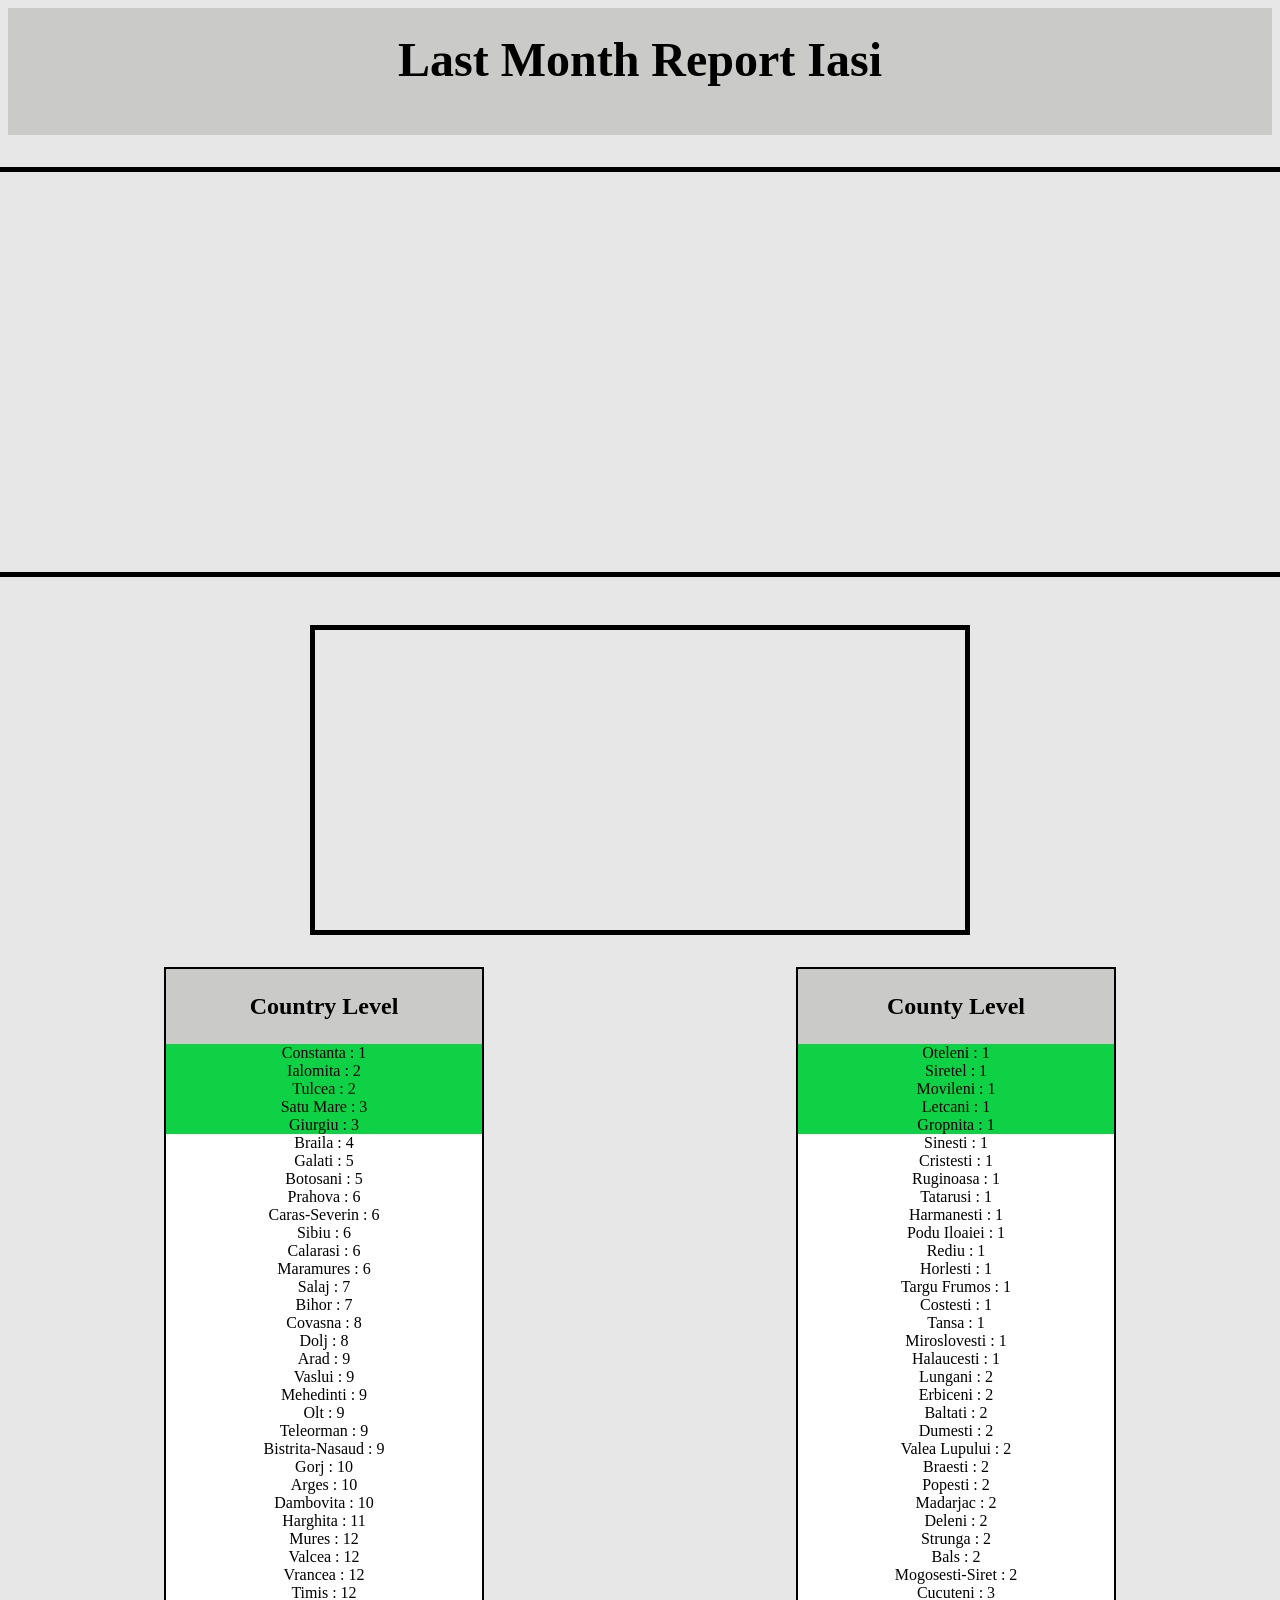
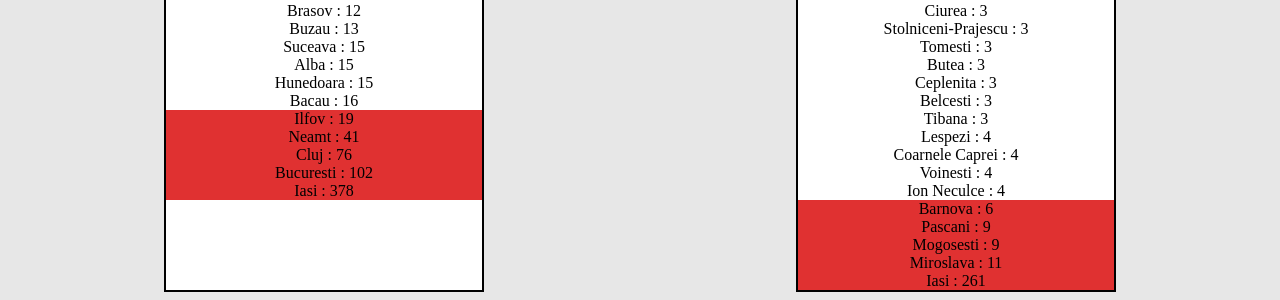
<file: app/php/report.html>
<!DOCTYPE html>
<html lang="en">
    <head>
        <meta charset="UTF-8">
        <meta name="viewport" content="width=device-width, initial-scale=1.0">
        <title>Report</title>
    </head>
    <body style="background-color: #e7e7e7;">
        
    <h1 style="display:flex; justify-content:center; align-items:center; background-color: #cacbc8; margin-top:0em; font-size:3em; padding-bottom:1em; padding-top: 0.5em;">Last Month Report Iasi</h1><div style="display: flex; flex-direction:column; justify-content:center; align-items:center;"><div style="width: 1500px; border: 5px solid black; height: 400px; margin-bottom: 3em;" id="chartContainer"></div><div style="width: 650px; border: 5px solid black; height: 300px;" id="pieChart"></div></div><script src="https://canvasjs.com/assets/script/canvasjs.min.js"></script><script>    var dateArrayPlastic = [{"time":"2020-03-24T00:00:00.000Z","quantity":3},{"time":"2020-03-25T00:00:00.000Z","quantity":2},{"time":"2020-03-26T00:00:00.000Z","quantity":3},{"time":"2020-03-27T00:00:00.000Z","quantity":3},{"time":"2020-03-28T00:00:00.000Z","quantity":2},{"time":"2020-04-02T00:00:00.000Z","quantity":1},{"time":"2020-04-03T00:00:00.000Z","quantity":2},{"time":"2020-04-04T00:00:00.000Z","quantity":5},{"time":"2020-04-05T00:00:00.000Z","quantity":2},{"time":"2020-04-07T00:00:00.000Z","quantity":2},{"time":"2020-04-08T00:00:00.000Z","quantity":2},{"time":"2020-04-09T00:00:00.000Z","quantity":1},{"time":"2020-04-10T00:00:00.000Z","quantity":3},{"time":"2020-04-11T00:00:00.000Z","quantity":3},{"time":"2020-04-12T00:00:00.000Z","quantity":1},{"time":"2020-04-13T00:00:00.000Z","quantity":2},{"time":"2020-04-14T00:00:00.000Z","quantity":2},{"time":"2020-04-15T00:00:00.000Z","quantity":1},{"time":"2020-04-16T00:00:00.000Z","quantity":1},{"time":"2020-04-17T00:00:00.000Z","quantity":9},{"time":"2020-04-20T00:00:00.000Z","quantity":2},{"time":"2020-04-21T00:00:00.000Z","quantity":3},{"time":"2020-04-22T00:00:00.000Z","quantity":3},{"time":"2020-04-23T00:00:00.000Z","quantity":8}];

    var quantitiesPlastic = 66;

    var dpsPlastic = [];
    for (var i = 0; i < dateArrayPlastic.length; i++) {
        dpsPlastic.push({
            x: new Date(dateArrayPlastic[i]["time"]),
            y: dateArrayPlastic[i]["quantity"]
        });
    }

    dpsPlastic.sort(function(a, b) {
        if (a['x'] > b['x']) {
            return 1;
        }
        if (b['x'] > a['x']) {
            return -1;
        }
        return 0;
    });

    var dateArrayPaper = [{"time":"2020-03-24T00:00:00.000Z","quantity":4},{"time":"2020-03-25T00:00:00.000Z","quantity":3},{"time":"2020-03-26T00:00:00.000Z","quantity":6},{"time":"2020-03-27T00:00:00.000Z","quantity":5},{"time":"2020-03-28T00:00:00.000Z","quantity":1},{"time":"2020-04-02T00:00:00.000Z","quantity":1},{"time":"2020-04-03T00:00:00.000Z","quantity":1},{"time":"2020-04-04T00:00:00.000Z","quantity":2},{"time":"2020-04-05T00:00:00.000Z","quantity":1},{"time":"2020-04-06T00:00:00.000Z","quantity":1},{"time":"2020-04-07T00:00:00.000Z","quantity":1},{"time":"2020-04-08T00:00:00.000Z","quantity":3},{"time":"2020-04-09T00:00:00.000Z","quantity":1},{"time":"2020-04-10T00:00:00.000Z","quantity":4},{"time":"2020-04-12T00:00:00.000Z","quantity":1},{"time":"2020-04-13T00:00:00.000Z","quantity":4},{"time":"2020-04-14T00:00:00.000Z","quantity":3},{"time":"2020-04-15T00:00:00.000Z","quantity":2},{"time":"2020-04-16T00:00:00.000Z","quantity":6},{"time":"2020-04-17T00:00:00.000Z","quantity":9},{"time":"2020-04-18T00:00:00.000Z","quantity":2},{"time":"2020-04-19T00:00:00.000Z","quantity":2},{"time":"2020-04-20T00:00:00.000Z","quantity":1},{"time":"2020-04-21T00:00:00.000Z","quantity":4},{"time":"2020-04-22T00:00:00.000Z","quantity":8},{"time":"2020-04-23T00:00:00.000Z","quantity":1}];

    var quantitiesPaper = 77;

    var dpsPaper = [];
    for (var i = 0; i < dateArrayPaper.length; i++) {
        dpsPaper.push({
            x: new Date(dateArrayPaper[i]["time"]),
            y: dateArrayPaper[i]["quantity"]
        });
    }

    dpsPaper.sort(function(a, b) {
        if (a['x'] > b['x']) {
            return 1;
        }
        if (b['x'] > a['x']) {
            return -1;
        }
        return 0;
    });

    var dateArrayGlass = [{"time":"2020-03-25T00:00:00.000Z","quantity":3},{"time":"2020-03-26T00:00:00.000Z","quantity":3},{"time":"2020-03-27T00:00:00.000Z","quantity":2},{"time":"2020-03-28T00:00:00.000Z","quantity":2},{"time":"2020-04-02T00:00:00.000Z","quantity":2},{"time":"2020-04-04T00:00:00.000Z","quantity":2},{"time":"2020-04-06T00:00:00.000Z","quantity":2},{"time":"2020-04-07T00:00:00.000Z","quantity":1},{"time":"2020-04-09T00:00:00.000Z","quantity":2},{"time":"2020-04-10T00:00:00.000Z","quantity":1},{"time":"2020-04-11T00:00:00.000Z","quantity":1},{"time":"2020-04-12T00:00:00.000Z","quantity":2},{"time":"2020-04-13T00:00:00.000Z","quantity":1},{"time":"2020-04-14T00:00:00.000Z","quantity":2},{"time":"2020-04-16T00:00:00.000Z","quantity":2},{"time":"2020-04-17T00:00:00.000Z","quantity":2},{"time":"2020-04-18T00:00:00.000Z","quantity":2},{"time":"2020-04-20T00:00:00.000Z","quantity":3},{"time":"2020-04-23T00:00:00.000Z","quantity":2}];

    var quantitiesGlass = 37;

    var dpsGlass = [];
    for (var i = 0; i < dateArrayGlass.length; i++) {
        dpsGlass.push({
            x: new Date(dateArrayGlass[i]["time"]),
            y: dateArrayGlass[i]["quantity"]
        });
    }

    dpsGlass.sort(function(a, b) {
        if (a['x'] > b['x']) {
            return 1;
        }
        if (b['x'] > a['x']) {
            return -1;
        }
        return 0;
    });

    var dateArrayMetal = [{"time":"2020-03-24T00:00:00.000Z","quantity":2},{"time":"2020-03-25T00:00:00.000Z","quantity":3},{"time":"2020-03-26T00:00:00.000Z","quantity":3},{"time":"2020-03-27T00:00:00.000Z","quantity":2},{"time":"2020-03-28T00:00:00.000Z","quantity":1},{"time":"2020-04-02T00:00:00.000Z","quantity":2},{"time":"2020-04-04T00:00:00.000Z","quantity":1},{"time":"2020-04-05T00:00:00.000Z","quantity":1},{"time":"2020-04-06T00:00:00.000Z","quantity":1},{"time":"2020-04-07T00:00:00.000Z","quantity":1},{"time":"2020-04-08T00:00:00.000Z","quantity":5},{"time":"2020-04-09T00:00:00.000Z","quantity":1},{"time":"2020-04-10T00:00:00.000Z","quantity":1},{"time":"2020-04-11T00:00:00.000Z","quantity":3},{"time":"2020-04-12T00:00:00.000Z","quantity":2},{"time":"2020-04-13T00:00:00.000Z","quantity":2},{"time":"2020-04-14T00:00:00.000Z","quantity":1},{"time":"2020-04-16T00:00:00.000Z","quantity":20},{"time":"2020-04-17T00:00:00.000Z","quantity":9},{"time":"2020-04-18T00:00:00.000Z","quantity":2},{"time":"2020-04-19T00:00:00.000Z","quantity":2},{"time":"2020-04-20T00:00:00.000Z","quantity":3},{"time":"2020-04-21T00:00:00.000Z","quantity":2},{"time":"2020-04-22T00:00:00.000Z","quantity":9},{"time":"2020-04-23T00:00:00.000Z","quantity":2}];



    var quantitiesMetal = 81;
    var dpsMetal = [];
    for (var i = 0; i < dateArrayMetal.length; i++) {
        dpsMetal.push({
            x: new Date(dateArrayMetal[i]["time"]),
            y: dateArrayMetal[i]["quantity"]
        });
    }

    dpsMetal.sort(function(a, b) {
        if (a['x'] > b['x']) {
            return 1;
        }
        if (b['x'] > a['x']) {
            return -1;
        }
        return 0;
    });

    var chart1 = new CanvasJS.Chart("chartContainer", {
        backgroundColor: "white",
        fileName: "LineChart",
        title: {
            text: "Garbage distribution"
        },
        axisX:{
            tickColor: "red",
            tickLength: 5,
            tickThickness: 2
        },
        axisY:{
        tickLength: 15,
        tickColor: "DarkSlateBlue" ,
        tickThickness: 5
        },
        zoomEnabled: true,
        data: [{
                showInLegend: true,
                name: "series1",
                legendText: "Plastic",
                visible: true,
                type: "line",
                dataPoints: dpsPlastic
            },
            {
                showInLegend: true,
                name: "series2",
                legendText: "Paper",
                visible: true,
                type: "line",
                dataPoints: dpsPaper
            },
            {
                showInLegend: true,
                name: "series3",
                legendText: "Glass",
                visible: true,
                type: "line",
                dataPoints: dpsGlass
            },
            {
                showInLegend: true,
                name: "series4",
                legendText: "Metal",
                visible: true,
                type: "line",
                dataPoints: dpsMetal
            }
        ]
    });
    chart1.render();
    var allPlastic = 0;
    for (var i = 0; i < dateArrayPlastic.length; i++) {
        allPlastic = allPlastic + quantitiesPlastic[i];
    }
    var allPaper = 0;
    for (var i = 0; i < dateArrayPaper.length; i++) {
        allPaper = allPaper + quantitiesPaper[i];
    }
    var allGlass = 0;
    for (var i = 0; i < dateArrayGlass.length; i++) {
        allGlass = allGlass + quantitiesGlass[i];
    }
    var allMetal = 0;
    for (var i = 0; i < dateArrayMetal.length; i++) {
        allMetal = allMetal + quantitiesMetal[i];
    }
    var chart2 = new CanvasJS.Chart("pieChart", {
        theme: "light2",
        title: {
            text: "Garbage distribution",
            horizontalAlign: "left",
            fileName: "PieChart",
            verticalAlign: "center"
        },
        data: [{
            type: "pie",
            showInLegend: true,
            toolTipContent: "{y} - #percent %",
            legendText: "{indexLabel}",
            dataPoints: [{
                    y: quantitiesPlastic,
                    indexLabel: "Plastic"
                },
                {
                    y: quantitiesPaper,
                    indexLabel: "Paper"
                },
                {
                    y: quantitiesGlass,
                    indexLabel: "Glass"
                },
                {
                    y: quantitiesMetal,
                    indexLabel: "Metal"
                }
            ]
        }]
    });
    chart2.render();</script><div style="display: flex; justify-content: space-around;"><div style="width: 25%; text-align: center; border: 2px solid black; background-color: white; margin-top:2em; font-family: sens-serif;"><h2 style="background-color: #cacbc8; padding-top: 1em; padding-bottom: 1em; margin-bottom: 0em; margin-top: 0em; font-size: 1.5em;">Country Level</h2><div style="display: flex; justify-content:center; flex-direction:column; font: bold;"><div style="background-color: #0ed145;">Constanta : 1</div><div style="background-color: #0ed145;">Ialomita : 2</div><div style="background-color: #0ed145;">Tulcea : 2</div><div style="background-color: #0ed145;">Satu Mare : 3</div><div style="background-color: #0ed145;">Giurgiu : 3</div><div>Braila : 4</div><div>Galati : 5</div><div>Botosani : 5</div><div>Prahova : 6</div><div>Caras-Severin : 6</div><div>Sibiu : 6</div><div>Calarasi : 6</div><div>Maramures : 6</div><div>Salaj : 7</div><div>Bihor : 7</div><div>Covasna : 8</div><div>Dolj : 8</div><div>Arad : 9</div><div>Vaslui : 9</div><div>Mehedinti : 9</div><div>Olt : 9</div><div>Teleorman : 9</div><div>Bistrita-Nasaud : 9</div><div>Gorj : 10</div><div>Arges : 10</div><div>Dambovita : 10</div><div>Harghita : 11</div><div>Mures : 12</div><div>Valcea : 12</div><div>Vrancea : 12</div><div>Timis : 12</div><div>Brasov : 12</div><div>Buzau : 13</div><div>Suceava : 15</div><div>Alba : 15</div><div>Hunedoara : 15</div><div>Bacau : 16</div><div style="background-color: #e03131;">Ilfov : 19</div><div style="background-color: #e03131;">Neamt : 41</div><div style="background-color: #e03131;">Cluj : 76</div><div style="background-color: #e03131;">Bucuresti : 102</div><div style="background-color: #e03131;">Iasi : 378</div></div></div><div style="width: 25%; text-align: center; border: 2px solid black; background-color: white; margin-top:2em; font-family: sens-serif;"><h2 style="background-color: #cacbc8; padding-top: 1em; padding-bottom: 1em; margin-bottom: 0em; margin-top: 0em; font-size: 1.5em;">County Level</h2><div><div style="background-color: #0ed145;">Oteleni : 1</div><div style="background-color: #0ed145;">Siretel : 1</div><div style="background-color: #0ed145;">Movileni : 1</div><div style="background-color: #0ed145;">Letcani : 1</div><div style="background-color: #0ed145;">Gropnita : 1</div><div>Sinesti : 1</div><div>Cristesti : 1</div><div>Ruginoasa : 1</div><div>Tatarusi : 1</div><div>Harmanesti : 1</div><div>Podu Iloaiei : 1</div><div>Rediu : 1</div><div>Horlesti : 1</div><div>Targu Frumos : 1</div><div>Costesti : 1</div><div>Tansa : 1</div><div>Miroslovesti : 1</div><div>Halaucesti : 1</div><div>Lungani : 2</div><div>Erbiceni : 2</div><div>Baltati : 2</div><div>Dumesti : 2</div><div>Valea Lupului : 2</div><div>Braesti : 2</div><div>Popesti : 2</div><div>Madarjac : 2</div><div>Deleni : 2</div><div>Strunga : 2</div><div>Bals : 2</div><div>Mogosesti-Siret : 2</div><div>Cucuteni : 3</div><div>Ciurea : 3</div><div>Stolniceni-Prajescu : 3</div><div>Tomesti : 3</div><div>Butea : 3</div><div>Ceplenita : 3</div><div>Belcesti : 3</div><div>Tibana : 3</div><div>Lespezi : 4</div><div>Coarnele Caprei : 4</div><div>Voinesti : 4</div><div>Ion Neculce : 4</div><div style="background-color: #e03131;">Barnova : 6</div><div style="background-color: #e03131;">Pascani : 9</div><div style="background-color: #e03131;">Mogosesti : 9</div><div style="background-color: #e03131;">Miroslava : 11</div><div style="background-color: #e03131;">Iasi : 261</div></div></div></div></body>
    </html>
</file>
<file: upperPage.css>
body {
    margin: 0;
}

.top {
    padding-top: 2em;
    padding-bottom: 2em;
    display: flex;
    flex-direction: row;
    justify-content: space-between;
    background: #e7e7e7;
    padding-left: 5%;
    padding-right: 5%;
}

.top > :nth-child(1) {
    display: flex;
    flex-direction: row;
    justify-content: flex-start;
    align-items: center;
    background: inherit;
}

.top > :nth-child(2) {
    display: flex;
    flex-direction: row;
    justify-content: space-between;
    align-items: center;
    background: inherit;
}

.top > :nth-child(1) > p {
    margin: 0;
    display: flex;
    align-items: center;
    font-size: 2em;
    color: black;
    font-family: "Segoe UI", Frutiger, "Frutiger Linotype", "Dejavu   Sans", "Helvetica Neue", Arial, sans-serif;
}

.top > :nth-child(1) > img {
    width: auto;
    height: 3em;
    margin-right: 1em;
}

.top > :nth-child(2) > button {
    margin-left: 1em;
    margin-right: 1em;
    background: #0ed145;
    outline: none;
    border: none;
    width: fit-content;
    height: fit-content;
    font-size: 2em;
    font-family: "Segoe UI", Frutiger, "Frutiger Linotype", "Dejavu   Sans", "Helvetica Neue", Arial, sans-serif;
    color: white;
    padding: 0.25em 0.5em 0.25em 0.5em;
}

@media screen and (max-width: 800px) {
    .top {
        flex-direction: column;
        align-items: center;
        justify-content: center;
    }

    .top > :nth-child(1) {
        margin: 0;
    }

    .top > :nth-child(2) {
        margin: 0;
        margin-top: 1em;
    }

    .top > :nth-child(2) > button {
        margin-right: 2vw;
        margin-left: 2vw;
    }
}

@media screen and (max-width: 635px) {
    .top > :nth-child(1) > p {
        font-size: 5vw;
    }

    .top > :nth-child(1) > img {
        height: 7.5vw;
        margin-right: 2.5vw;
    }

    .top > :nth-child(2) > button {
        font-size: 5vw;
    }
}


@media screen and (max-width: 390px) {
    .top > :nth-child(2) {
        flex-direction: column;
    }

    .top > :nth-child(2) > button {
        margin-left: 0;
        margin-right: 0;
        margin-top: 1em;
    }  
}
</file>
<file: midPart.css>
.parentDiv
{
  display:flex;
  flex-direction:row;
  justify-content: space-between;
  padding: 5em 5% 10em 5%;
  background: #e7e7e7;
}

.leftDiv
{ 
  display:flex;
  flex-direction:column;
  background-color: inherit;
  align-items:flex-start;
  justify-content:center;
}

.rightDiv
{
  display:flex;
  flex-direction: column;
  background-color: inherit;
  align-items: start;
  justify-content: space-evenly;
}

.divInput
{
  background-color:#e7e7e7;
  align-items: center;
  justify-content:center;
  display:flex;
  flex-direction:column;
}

.inputButtonsContainer
{
  display:flex;
  background-color:#e7e7e7;
  align-items:center;
  flex-direction: row;
  justify-content:space-between;
}

.textH
{
  font-size:3em;
  margin: 0;
  font-weight:normal;
  font-family: "Segoe UI", Frutiger, "Frutiger Linotype", "Dejavu Sans", "Helvetica Neue", Arial, sans-serif;
  
}

.signupButton
{  
  height: 2em;
  width: 100%;
  font-size: 1.5em;
  margin-top:3%;
  outline: none;
  border: 0;
  background-color:#0ed145;
  color:white;
  font-family: "Segoe UI", Frutiger, "Frutiger Linotype", "Dejavu   Sans", "Helvetica Neue", Arial, sans-serif;
}

.loginButton
{
  font-size:1.5em;
  height: 5em;
  width: 6em;
  margin-left: 5%;
  border: none;
  outline: none;
  background-color:#0ed145;
  color:white;
  font-family: "Segoe UI", Frutiger, "Frutiger Linotype", "Dejavu   Sans", "Helvetica Neue", Arial, sans-serif;
  
}

.loginButton:hover
{
    background-color:white;
    color:black;
    outline:none; /* chestia cu albastru cand apesi */
    transition-duration:0.8s ;
    
}

.loginButton:active
{
    background-color:black;
    color:white;
    transform: translateY(5%);
    outline:none;
}

.signupButton:hover
{
    background-color:white;
    color:black;
    outline:none; /* chestia cu albastru cand apesi */
    transition-duration:0.8s ;
}

.signupButton:active
{
    background-color:black;
    color:white;
    transform: translateY(5%);
    outline:none;
}

.inputBox
{
  font-size:1.5em;
  padding:0.5em;
  border:0;
  outline:none;/* chestia cu albastru la click*/
}

.divInput > :nth-child(1) {
  margin-bottom: 5%;
}

.forgotPW
{
  font-size:1.5em;
  text-decoration:none;
  color:gray;
}

::placeholder
{
  color:gray;
  font-family: "Segoe UI", Frutiger, "Frutiger Linotype", "Dejavu   Sans", "Helvetica Neue", Arial, sans-serif;
}

@media only screen and (max-width: 1100px)
{
  .parentDiv
  {
    flex-direction:column;
  }

  .leftDiv {
    margin-bottom: 2em;
  }

  .forgotPW {
    margin-top: 0.5em;
  }

  @media only screen and (max-width: 635px)
  {
    .inputButtonsContainer {
      flex-direction: column;
    }

    .loginButton {
      width: 100%;
      height: 2em;
      margin-left: 0;
      margin-top: 1em;
      font-size: 5vw;
    }

    .inputBox {
      width: 90%;
      margin-left: 0;
      margin-right: 0;
      font-size: 4vw;
    }

    .textH {
      font-size: 7vw;
    }

    .signupButton {
      font-size: 4vw;
    }

    .forgotPW {
      font-size: 3vw;
      margin-top: 0.5em;
    }

    .parentDiv {
      padding: 5vw;
      align-items: center;
    }

    .leftDiv {
      align-items: center;
    }

    .rightDiv {
      align-items: center;
    }

  }

}
</file>
<file: bottomStyle.css>
.bottom {
    width: 75%;
    display: flex;
    flex-direction: row;
    margin: auto;
    background-color: white;
    box-shadow: 0 0 10px #000;
    font-family: sans-serif;
    position: relative;
    bottom: 3em;
    border-radius: 1em;
    height: 400px;
}

.bottom-text{
    padding-top: 2%;
    font-size: 1em;
    display: flex;
    flex-direction: column;
    padding-bottom: 5%;
    padding-left: 3%;
    padding-right: 3%;
    width: 33%;
}

.vl {
    border-left: 2px solid gray;
    height: 325px;
    align-self: center;
  }

.hl {
    display: none;
}

@media screen and (max-width: 960px) {
  .bottom
  {
    flex-direction: column;
    font-size: 1em;
    bottom: 0.3em;
    box-shadow: 0 0 5px black;
    font-size: 3vw;
    height: 100%;
  }
  .bottom-text
  {
    padding-bottom: 0.5%;
    width: 95%;
  }
  .vl
  {
    display: none;
  }
  .hl
  {
    display: block;
    border-bottom: 2px solid gray;
    width: 90%;
    align-self: center;
  }
}
</file>
<file: inputButtons.css>
.brightGreen2DButton /* sample */
{


    border:0;
    box-sizing: content-box; /* pt a avea acelasi width ca inputBox-urile*/
    outline:none;/* chestia cu albastru la click*/
  
    background-color:#0ed145;
    color:white;
    font-family: "Segoe UI", Frutiger, "Frutiger Linotype", "Dejavu   Sans", "Helvetica Neue", Arial, sans-serif;
  
 
}

.brightGreen2DButton:hover
{
    background-color:white;
    color:black;
    outline:none; /* chestia cu albastru cand apesi */
    transition-duration:0.8s ;
}

.brightGreen2DButton:active
{
    background-color:black;
    color:white;
    transform: translateY(5%);
    outline:none;
}

.activePage
{
    color:black;
    font-family: "Segoe UI", Frutiger, "Frutiger Linotype", "Dejavu   Sans", "Helvetica Neue", Arial, sans-serif;
    text-decoration:none;
    outline:0px;
}


.notActivePage
{
    color:gray;
    font-family: "Segoe UI", Frutiger, "Frutiger Linotype", "Dejavu   Sans", "Helvetica Neue", Arial, sans-serif;
    text-decoration:none;
    outline:0px;
}

.notActivePage:hover
{
    color:white;
    transition:0.8s;
    border-bottom:0.2em solid black;
}

.notActivePage:active
{
    color:white;
    transform: translateY(10%);
    transition:0.8s;
    
}


.activePage:active
{
    color:white;
    transform: translateY(10%);
    transition:0.8s;
}

.activePage:hover
{
    color:white;
    transition:0.8s;
    border-bottom:0.2em solid black;
}



.inputButton
{
  margin:2%;
  border-radius:10%;
  padding:8%;
  outline:none;
  border:2px solid rgb(0,156,42);
  background-color:rgb(0,156,42);
  color:white;
  font-family: "Segoe UI", Frutiger, "Frutiger Linotype", "Dejavu   Sans", "Helvetica Neue", Arial, sans-serif;
  font-size:1 em;
}

.inputButton:hover
{
    background-color:white;
    color:black;
    border:2px solid rgb(0,156,42);
    outline:none; /* chestia cu albastru cand apesi */
    transition-duration:0.8s ;
    border-bottom:25px solid rgb(0,156,42);
}

.inputButton:active
{
    background-color:black;
    color:white;
    border:2px solid black;
    transform: translateY(5%);
    outline:none;
}

.D3Button {

	transition: margin-top 0.3s ease, margin-left 0.3s ease, box-shadow 0.3s ease;
	
	background: #0ed145;
  border: 1px solid #0ed145;

  	box-shadow: 1px 0px 0px green,0px 1px 0px green,
  				2px 1px 0px green,1px 2px 0px green,
  				3px 2px 0px green,2px 3px 0px green,
  				4px 3px 0px green,3px 4px 0px green,
  				5px 4px 0px green,4px 5px 0px green,
  				6px 5px 0px green,5px 6px 0px green,
  				7px 6px 0px green,6px 7px 0px green,
  				8px 7px 0px green,7px 8px 0px green,
  				9px 8px 0px green,8px 9px 0px green;
	}
	
.D3Button:active{

	transition: margin-top 0.3s ease, 
				margin-left 0.3s ease, 
				box-shadow 0.3s ease;

  margin-left:10px;
	
  box-shadow: 0px 0px 0px green,0px 0px 0px green,
  				0px 0px 0px green,0px 0px 0px green;
}
</file>
<file: signup.css>
.greenContainer
{
    background-color:#0ed145;
    height:53.5em;
    margin:0px;
    display:flex;
    flex-direction:column;
    align-items:center;
    justify-content:center;
    
}

.greyContainer
{

    display:flex;
    flex-direction:column;
    justify-content:flex-start;
    align-items:flex-start;
    padding:3em;
    background-color:#e7e7e7;
    border-radius:2em;
}

.textH {
    margin-bottom:1em;
    font-size: 5vw;
    line-height:0.7%;
    font-family: "Segoe UI", Frutiger, "Frutiger Linotype", "Dejavu   Sans", "Helvetica Neue", Arial, sans-serif;
    font-weight:normal;
  }

.textHCampaign
{
    margin-bottom:1em;
    font-size: 3.5vw;
    line-height:0.7%;
    font-family: "Segoe UI", Frutiger, "Frutiger Linotype", "Dejavu   Sans", "Helvetica Neue", Arial, sans-serif;
    font-weight:normal;
}

.inputBox
{
  width:30vw;
  font-size:1.5em;
  padding:0.5em;
  margin-top:0.7em;
  border:0;
  outline:none;/* chestia cu albastru la click*/
}

.submitButton
{

  width:30vw;
  font-size:1.5em;
  padding:0.5em;
  padding-top:0.8em;
  padding-bottom:0.8em;
  margin-top:1em;
  border:0;
  box-sizing: content-box; /* pt a avea acelasi width ca inputBox-urile*/
  outline:none;/* chestia cu albastru la click*/

  background-color:#0ed145;
  color:white;
  font-family: "Segoe UI", Frutiger, "Frutiger Linotype", "Dejavu   Sans", "Helvetica Neue", Arial, sans-serif;

}

.submitButton:hover
{
    background-color:white;
    color:black;
    outline:none; /* chestia cu albastru cand apesi */
    transition-duration:0.8s ;
}

.submitButton:active
{
    background-color:black;
    color:white;
    transform: translateY(5%);
    outline:none;
}

::placeholder
{
  color:gray;
  font-family: "Segoe UI", Frutiger, "Frutiger Linotype", "Dejavu   Sans", "Helvetica Neue", Arial, sans-serif;
}


 .textH
 {
  font-size: 6vw;
 }


 @media screen and (max-width: 1333px)
 {
   .inputBox
   {
     width:50vw;
   }

   .submitButton{
     width:50vw;
   }
 }

@media screen and (max-width: 700px) 
{

 .textH
 {
  font-size: 10vw;
 }

.textHCampaign
{
  font-size:6vw;
}

 .inputBox
{
  width:50vw;
  font-size:1.3em;
  
}

.submitButton
{

  width:50vw;
  font-size:1.3em;
  padding:0.5em;
  padding-top:0.8em;
  padding-bottom:0.8em;
  margin-top:1em;
 
}


}


@media screen and (max-width: 600px) 
{

.greyContainer
{

 padding:5em;

}
 .textH
 {
  font-size: 10vw;
 }

 .inputBox
{
  width:50vw;
  height:5vh;
  font-size:1.3em;
  
}

.submitButton
{

  width:50vw;
  height:7vh;
  font-size:1.3em;
  padding:0.5em;
  padding-top:0.8em;
  padding-bottom:0.8em;
  margin-top:1em;
 
}


}

@media screen and (max-width: 390px) 
{

.greyContainer
{

    padding:4em;

}
 .textH
 {
  font-size: 12vw;
 }

 .textHCampaign
{
  font-size:7vw;
}

 .inputBox
{
  width:45vw;
  height:5vh;
  font-size:1.3em;
  
}

.submitButton
{

  width:45vw;
  height:7vh;
  font-size:1.3em;
  padding:0.5em;
  padding-top:0.8em;
  padding-bottom:0.8em;
  margin-top:1em;
 
}

@media screen and (max-width: 300px)
{
  .greyContainer
  {
    padding:2em;
  }

  .textH{
    font-size: 15vw;
  }

  .inputBox
  {
    height:7vh;
    width:50vw;
  }

  .submitButton
  {
    width:50vw;
  }
}

@media screen and (max-width: 185px)
{
  .greyContainer
  {
    padding:2em;
  }

  .textH{
    font-size: 16vw;
  }

  .inputBox
  {
    height:7vh;
    width:50vw;
    padding:0.3em;
    font-size: 1em;
  }

  .submitButton
  {
    width:50vw;
    padding:0.3em;
    padding-top:0.5em;
    padding-bottom:0.5em;
    font-size: 1em;
  }

}

}
</file>
<file: midPartLoggedIn.css>
.parentDiv
{
  display:flex;
  flex-direction:row;
  justify-content: space-between;
  padding: 5em 5% 10em 5%;
  background: #e7e7e7;
}

.leftDiv
{ 
  display:flex;
  flex-direction:column;
  background-color: inherit;
  align-items:flex-start;
  justify-content:center;
}

.rightDiv
{
  display:flex;
  flex-direction: column;
  background-color: inherit;
  align-items: start;
  justify-content: space-evenly;
  align-items:flex-end;
}

.divInput
{
  background-color:#e7e7e7;
  align-items: center;
  justify-content:center;
  display:flex;
  flex-direction:column;
}

.inputButtonsContainer
{
  display:flex;
  background-color:#e7e7e7;
  align-items:center;
  flex-direction: row;
  justify-content:space-between;
}

.textH
{
  font-size:3em;
  margin: 0;
  padding:0;
  font-weight:normal;
  font-family: "Segoe UI", Frutiger, "Frutiger Linotype", "Dejavu Sans", "Helvetica Neue", Arial, sans-serif;
  
}

.signupButton
{  
  height: 2em;
  width: 100%;
  font-size: 1.5em;
  margin-top:3%;
  outline: none;
  border: 0;
  background-color:#0ed145;
  color:white;
  font-family: "Segoe UI", Frutiger, "Frutiger Linotype", "Dejavu   Sans", "Helvetica Neue", Arial, sans-serif;
}

.loginButton
{
  font-size:1.5em;
  height: 5em;
  width: 6em;
  margin-left: 5%;
  border: none;
  outline: none;
  background-color:#0ed145;
  color:white;
  font-family: "Segoe UI", Frutiger, "Frutiger Linotype", "Dejavu   Sans", "Helvetica Neue", Arial, sans-serif;
  
}

.loginButton:hover
{
    background-color:white;
    color:black;
    outline:none; /* chestia cu albastru cand apesi */
    transition-duration:0.8s ;
    
}

.loginButton:active
{
    background-color:black;
    color:white;
    transform: translateY(5%);
    outline:none;
}

.signupButton:hover
{
    background-color:white;
    color:black;
    outline:none; /* chestia cu albastru cand apesi */
    transition-duration:0.8s ;
}

.signupButton:active
{
    background-color:black;
    color:white;
    transform: translateY(5%);
    outline:none;
}

.inputBox
{
  font-size:1.5em;
  padding:0.5em;
  border:0;
  outline:none;/* chestia cu albastru la click*/
}

.divInput > :nth-child(1) {
  margin-bottom: 5%;
}

.forgotPW
{
  font-size:1.5em;
  text-decoration:none;
  color:gray;
}

::placeholder
{
  color:gray;
  font-family: "Segoe UI", Frutiger, "Frutiger Linotype", "Dejavu   Sans", "Helvetica Neue", Arial, sans-serif;
}

@media only screen and (max-width: 1100px)
{
  .parentDiv
  {
    flex-direction:column;
  }

  .leftDiv {
    margin-bottom: 2em;
  }

  .forgotPW {
    margin-top: 0.5em;
  }

  @media only screen and (max-width: 635px)
  {
    .inputButtonsContainer {
      flex-direction: column;
    }

    .loginButton {
      width: 100%;
      height: 2em;
      margin-left: 0;
      margin-top: 1em;
      font-size: 5vw;
    }

    .inputBox {
      width: 90%;
      margin-left: 0;
      margin-right: 0;
      font-size: 4vw;
    }

    .textH {
      font-size: 7vw;
    }

    .signupButton {
      font-size: 4vw;
    }

    .forgotPW {
      font-size: 3vw;
      margin-top: 0.5em;
    }

    .parentDiv {
      padding: 5vw;
      align-items: center;
    }

    .leftDiv {
      align-items: center;
    }

    .rightDiv {
      align-items: center;
    }

  }

}
</file>
<file: statisticsStyle.css>
body
{
    background-color: #e7e7e7;
}
.main1
{
    display: flex;
    width: 100%;
    margin-top: 1em;
    font-family: sans-serif;
}

.main2
{
    width: 100%;
    display: flex;
    justify-content: space-around;
    margin-top: 7em;
    font-family: sans-serif;
}

.buttons
{
    display: flex;
    flex-direction: column;
}

.main1 > img
{
    border: 2px solid black;
    width: 60%;
    height: 300px;
    margin: auto;
}
#firstButton
{
    padding-top: 0.6em;
    padding-bottom: 0.6em;
    padding-left: 3em;
    padding-right: 3em;
    font-size: 2em;
    margin-top: 0em;
    margin-left: 3em;
}

#secondButton
{
    padding-top: 0.6em;
    padding-bottom: 0.6em;
    padding-left: 3em;
    padding-right: 3em;
    font-size: 2em;
    margin-top: 1.5em;
    margin-left: 3em;
}

#thirdButton
{
    padding-top: 0.6em;
    padding-bottom: 0.6em;
    padding-left: 3em;
    padding-right: 3em;
    font-size: 2em;
    margin-top: 1.5em;
    margin-left: 3em;
}

.box1
{
    width: 25%;
    text-align: center; 
    border: 2px solid black;
    display: flex;
    flex-direction: column;
    background-color: white;
}

.box2
{
    width: 25%;
    text-align: center;
    border: 2px solid black;
    background-color: white;
}

.box3
{
    width: 25%;
    text-align: center;
    border: 2px solid black;
    background-color: white;
}

.box-p
{
    background-color: #0ed145;
    padding-top: 1em;
    padding-bottom: 1em; 
    margin-bottom: 0em;
    margin-top: 0em;
    font-size: 1.5em;
    height: 10%;
}

.box-text
{
    color: black;
    padding-top: 1em;
    font-size: 1.5em;
}

.circle-container
{
    display: flex;
    justify-content: center;
    align-items: center;
    padding-top: 1em;
    padding-bottom: 1em;
}

.circle
{
    width: 200px;
    height: 200px;
    border-radius: 50%;
    background-color: #0ed145;
}

span
{
    font-size: 2em;
    margin: auto;
}

.changes
{
    background-color: white;
    height: 90%;
    display: flex;
    flex-direction: column;
    justify-content: space-evenly;
}

.box-firstchange
{
    display: flex;
    margin-top: 1em;
}

.box-secondchange
{
    display: flex;
    margin-top: 1em;
}

.box-thirdchange
{
    display: flex;
    margin-top: 1em;
}
.uparrow
{
	position: relative;
	height: 0px; width: 0px;
	border: 20px solid;
    border-color:  green green transparent transparent;
    top: 0.5em;
    left: 2em;
	transform: rotate(-45deg); 
}

.downarrow
{
	position: relative;
	height: 0px; width: 0px;
	border: 20px solid;
    border-color:  red red transparent transparent;
    bottom: 1em;
    transform: rotate(135deg); 
    left: 2em;
}

@media screen and (max-width: 1450px)
{
    .main1
    {
        display: flex;
        flex-direction: column;
        margin-top: 1em;
        font-family: sans-serif;
    }

    .main2
    {
        margin-top: 10vw;
        flex-direction: column;
        align-items: center;
    }

    .buttons
    {
        width: 40vw;
        order: 2;
        align-self: center;
    }
    img
    {
        order: 1;
        width: 100%;
    }

    #firstButton
    {
        margin-top: 1em;
        margin-left: 0em;
        font-size: 2.9vw;
    }

    #secondButton
    {
        margin-left: 0em;
        font-size: 2.9vw;
    }

    #thirdButton
    {
        margin-left: 0em;
        font-size: 2.9vw;
    }

    span
    {
        font-size: 3.5vw;
    }
    .uparrow
    {
	    position: relative;
	    height: 0px; width: 0px;
	    border: 1vw solid;
        border-color:  green green transparent transparent;
        top: 0.5vw;
        left: 2vw;
	    transform: rotate(-45deg); 
    }

    .downarrow
    {
	    position: relative;
	    height: 0px; width: 0px;
	    border: 1vw solid;
        border-color:  red red transparent transparent;
        bottom: 1vw;
        transform: rotate(135deg); 
        left: 2vw;
    }

    .box1
    {
        width: 75%;
    }

    .box2
    {
        width: 75%;
        margin-top: 4vw;
    }

    .box3
    {
        width: 75%;
        margin-top: 4vw;
    }

    .box-p
    {
        font-size: 3.5vw;
    }

    .box-firstchange
    {
        margin-top: 2vw;   
    }

    .box-secondchange
    {
        margin-top: 2vw;   
    }

    .box-thirdchange
    {
        margin-top: 2vw;   
    }

    .circle
    {
        width: 30vw;
        height: 30vw;
    }

    .circle-container
    {
        padding-top: 3vw;
        padding-bottom: 3vw;
    }

    .box-text
    {
        padding-top: 3vw;
        padding-bottom: 2vw;
        padding-left: 2vw;
        padding-right: 2vw;
        font-size: 3.5vw;
    }

}
</file>
<file: Documentatie/css/scholarly.min.css>
a {
    text-decoration: none;
}

img {
	width: 100%;
}

/*! normalize.css v3.0.3 | MIT License | github.com/necolas/normalize.css */html{font-family:sans-serif;-ms-text-size-adjust:100%;-webkit-text-size-adjust:100%}body{margin:0}article,aside,details,figcaption,figure,footer,header,hgroup,main,menu,nav,section,summary{display:block}audio,canvas,progress,video{display:inline-block;vertical-align:baseline}audio:not([controls]){display:none;height:0}[hidden],template{display:none}a{background-color:transparent}a:active,a:hover{outline:0}abbr[title]{border-bottom:1px dotted}b,strong{font-weight:700}dfn{font-style:italic}h1{font-size:2em;margin:.67em 0}mark{background:#ff0;color:#000}small{font-size:80%}sub,sup{font-size:75%;line-height:0;position:relative;vertical-align:baseline}sup{top:-.5em}sub{bottom:-.25em}img{border:0}svg:not(:root){overflow:hidden}figure{margin:1em 40px}hr{box-sizing:content-box;height:0}pre{overflow:auto}code,kbd,pre,samp{font-family:monospace;font-size:1em}button,input,optgroup,select,textarea{color:inherit;font:inherit;margin:0}button{overflow:visible}button,select{text-transform:none}button,html input[type=button],input[type=reset],input[type=submit]{-webkit-appearance:button;cursor:pointer}button[disabled],html input[disabled]{cursor:default}button::-moz-focus-inner,input::-moz-focus-inner{border:0;padding:0}input{line-height:normal}input[type=checkbox],input[type=radio]{box-sizing:border-box;padding:0}input[type=number]::-webkit-inner-spin-button,input[type=number]::-webkit-outer-spin-button{height:auto}input[type=search]{-webkit-appearance:textfield;box-sizing:content-box}input[type=search]::-webkit-search-cancel-button,input[type=search]::-webkit-search-decoration{-webkit-appearance:none}fieldset{border:1px solid silver;margin:0 2px;padding:.35em .625em .75em}legend{border:0;padding:0}textarea{overflow:auto}optgroup{font-weight:700}table{border-collapse:collapse;border-spacing:0}td,th{padding:0}@font-face{font-family:Roboto;font-weight:300;font-style:normal;src:url(../fonts/Roboto-300/Roboto-300.eot);src:url(../fonts/Roboto-300/Roboto-300.eot?#iefix) format('embedded-opentype'),local('Roboto Light'),local('Roboto-300'),url(../fonts/Roboto-300/Roboto-300.woff2) format('woff2'),url(../fonts/Roboto-300/Roboto-300.woff) format('woff'),url(../fonts/Roboto-300/Roboto-300.ttf) format('truetype'),url(../fonts/Roboto-300/Roboto-300.svg#Roboto) format('svg')}@font-face{font-family:Roboto;font-weight:700;font-style:normal;src:url(../fonts/Roboto-700/Roboto-700.eot);src:url(../fonts/Roboto-700/Roboto-700.eot?#iefix) format('embedded-opentype'),local('Roboto Bold'),local('Roboto-700'),url(../fonts/Roboto-700/Roboto-700.woff2) format('woff2'),url(../fonts/Roboto-700/Roboto-700.woff) format('woff'),url(../fonts/Roboto-700/Roboto-700.ttf) format('truetype'),url(../fonts/Roboto-700/Roboto-700.svg#Roboto) format('svg')}@font-face{font-family:Roboto;font-weight:300;font-style:italic;src:url(../fonts/Roboto-300italic/Roboto-300italic.eot);src:url(../fonts/Roboto-300italic/Roboto-300italic.eot?#iefix) format('embedded-opentype'),local('Roboto Light Italic'),local('Roboto-300italic'),url(../fonts/Roboto-300italic/Roboto-300italic.woff2) format('woff2'),url(../fonts/Roboto-300italic/Roboto-300italic.woff) format('woff'),url(../fonts/Roboto-300italic/Roboto-300italic.ttf) format('truetype'),url(../fonts/Roboto-300italic/Roboto-300italic.svg#Roboto) format('svg')}@font-face{font-family:Roboto;font-weight:700;font-style:italic;src:url(../fonts/Roboto-700italic/Roboto-700italic.eot);src:url(../fonts/Roboto-700italic/Roboto-700italic.eot?#iefix) format('embedded-opentype'),local('Roboto Bold Italic'),local('Roboto-700italic'),url(../fonts/Roboto-700italic/Roboto-700italic.woff2) format('woff2'),url(../fonts/Roboto-700italic/Roboto-700italic.woff) format('woff'),url(../fonts/Roboto-700italic/Roboto-700italic.ttf) format('truetype'),url(../fonts/Roboto-700italic/Roboto-700italic.svg#Roboto) format('svg')}@font-face{font-family:Roboto Mono;font-weight:300;font-style:normal;src:url(../fonts/Roboto-Mono-300/Roboto-Mono-300.eot);src:url(../fonts/Roboto-Mono-300/Roboto-Mono-300.eot?#iefix) format('embedded-opentype'),local('Roboto Mono Light'),local('Roboto-Mono-300'),url(../fonts/Roboto-Mono-300/Roboto-Mono-300.woff2) format('woff2'),url(../fonts/Roboto-Mono-300/Roboto-Mono-300.woff) format('woff'),url(../fonts/Roboto-Mono-300/Roboto-Mono-300.ttf) format('truetype'),url(../fonts/Roboto-Mono-300/Roboto-Mono-300.svg#RobotoMono) format('svg')}@font-face{font-family:Roboto Mono;font-weight:700;font-style:normal;src:url(../fonts/Roboto-Mono-700/Roboto-Mono-700.eot);src:url(../fonts/Roboto-Mono-700/Roboto-Mono-700.eot?#iefix) format('embedded-opentype'),local('Roboto Mono Bold'),local('Roboto-Mono-700'),url(../fonts/Roboto-Mono-700/Roboto-Mono-700.woff2) format('woff2'),url(../fonts/Roboto-Mono-700/Roboto-Mono-700.woff) format('woff'),url(../fonts/Roboto-Mono-700/Roboto-Mono-700.ttf) format('truetype'),url(../fonts/Roboto-Mono-700/Roboto-Mono-700.svg#RobotoMono) format('svg')}body{max-width:21cm;margin:auto;line-height:1.6;font-weight:300;font-family:Roboto,sans-serif}header>h1{margin:0;font-size:3em;padding-top:4em}div.banner{display:-webkit-flex;display:-ms-flexbox;display:flex;-webkit-justify-content:space-between;-ms-flex-pack:justify;justify-content:space-between}div.banner>img{height:100%}div.banner>div.status{color:#fff;background:#9400bf;width:350px;padding:10px;text-align:right}h1,h2,h3,h4,h5,h6{letter-spacing:.0375em}h1,h2{color:#4b0061}h2{margin-top:3em}h3{margin-top:2.5em}h4{font-weight:300;font-size:1.2em;-webkit-font-feature-settings:"c2sc";font-feature-settings:"c2sc";font-variant:small-caps;margin:2em 0 .5em}[role=contentinfo] a{text-decoration:none}[role=directory] ol,ol[role=directory]{list-style-type:none}[role=contentinfo] dt{font-weight:700}[role=contentinfo] dd{margin-bottom:1em}a.onto{text-decoration:none;background:linear-gradient(0deg,rgba(255,0,0,.4),rgba(255,0,0,.4) 15%,#fff 16%);color:#434343}a.onto,code,pre{font-family:Roboto Mono,monospace}p.issue{border-left:3px solid red;padding:.5em 1em}@media screen and (max-width:577px){div.status{width:auto}}@media screen and (max-width:980px){body{margin:0 2em}}
</file>
